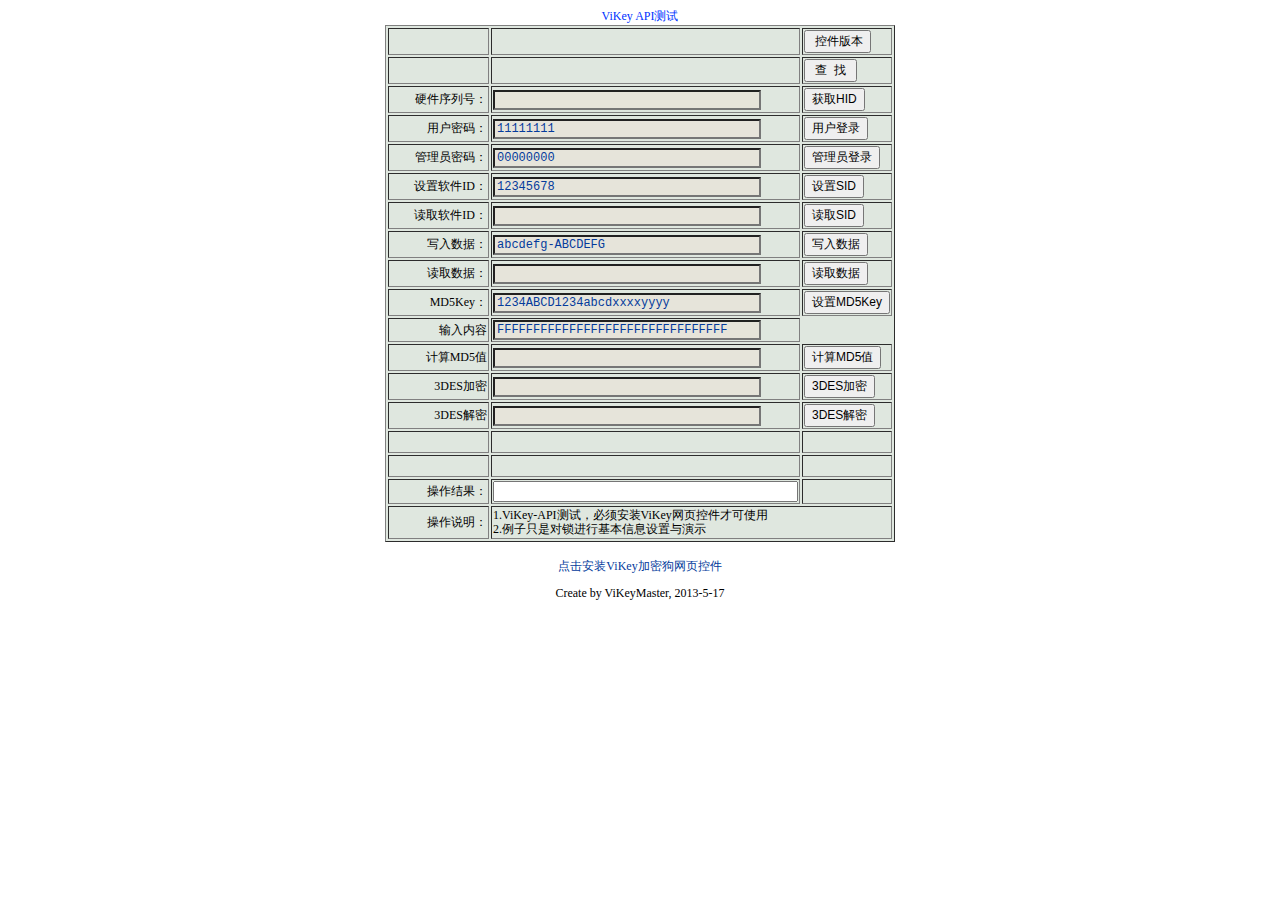
<file: encryption/4-[示例程序]/ActiveX/index.htm>
<html>
<head>
<meta http-equiv="Content-Type" content="text/html; charset=gb2312">
<title>ViKey--API����</title>
<link href="ViKeyTest.css" rel="stylesheet" type="text/css">
<embed id="ViKeyInterface"  type="application/npViKeyInterface-plugin" style="height: 0;width: 0; "> </embed>
<script language="JavaScript">
<!-- 
var ViKeyInterface;

function LoadViKeyInterface() 
{
	var ViKeyCount;
	try
	{
		 //����ViKey���ܹ��ؼ�
		if (document.implementation && document.implementation.createDocument && typeof XSLTProcessor != 'undefined') 
		{ 
			// chrome, firefox etc
			//alert("Google");
			ViKeyInterface= document.getElementById('ViKeyInterface');
		}
		else
		{
			//alert("IE");
			ViKeyInterface=new ActiveXObject("ViKeyActiveX.ViKeyInterface.1");
		}

		var ViKeyCount;
		ViKeyCount = ViKeyInterface.IVikeyFind();
	 }
			
	 catch(e)  
	 {  
		alert("û�а�װViKey���ܹ���ҳ�ؼ�, �밲װViKey���ܹ���ҳ�ؼ�");
		return false;
	 }  

	return true;
}

window.onload = function() 
{
	LoadViKeyInterface();
}

function GetVersion()    //���Ҽ�����
{   
	var FM = window.document.ViKeyForm;
	var Version;

	Version = ViKeyInterface.IGetVersion();
	if(ViKeyInterface.IViKeyGetError() ==0)	
	{
		FM.edtResult.value="�汾��" + Version;
	}
	else
	{
		FM.edtResult.value="ʧ�� ERRORCODE��"+ ViKeyInterface.IViKeyGetError();
	}
}

function ViKeyFind()    //���Ҽ�����
{   
	var FM = window.document.ViKeyForm;
	var ViKeyCount;

	ViKeyCount = ViKeyInterface.IVikeyFind();
	if(ViKeyInterface.IViKeyGetError() ==0)	
	{
		FM.edtResult.value="���ҵ�ViKey������������" + ViKeyCount;
	}
	else
	{
		FM.edtResult.value="����ʧ�� ERRORCODE��"+ ViKeyInterface.IViKeyGetError();
	}
}

function ViKeyHID()   //��ȡӲ�����к�
{
	var FM = window.document.ViKeyForm;
	var ViKeyIndex;
	var ViKeyHID;

	ViKeyIndex = 0;
	ViKeyHID = ViKeyInterface.IVikeyGetHID(ViKeyIndex);
	
	if(ViKeyInterface.IViKeyGetError() == 0)	
	{
		FM.edtResult.value="��ȡӲ�����кųɹ�,Ӳ�� " + ViKeyHID;	
		FM.etdNTID.value = ViKeyHID;
	}
	else
	{
		FM.edtResult.value="��ȡӲ�����к�ʧ�� ERRORCODE��" + ViKeyInterface.IViKeyGetError()	
	}
}

function ViKeyUserLogon()   //���û�Ȩ�޵�¼
{
	var FM = window.document.ViKeyForm;
	var ViKeyIndex;
	ViKeyIndex = 0;

	ViKeyInterface.IVikeyUserLogin(ViKeyIndex, FM.UserPin2.value);
	
	if(ViKeyInterface.IViKeyGetError() ==0)	
	{
		FM.edtResult.value="�û���¼�ɹ�";	
	}
	else
	{
		FM.edtResult.value="�û���¼ʧ�� ERRORCODE��" + ViKeyInterface.IViKeyGetError();	
	}
}

function ViKeyAdminLogon()   //�Թ���ԱȨ�޵�¼
{
	var FM = window.document.ViKeyForm;
	var ViKeyIndex;
	ViKeyIndex = 0;

	ViKeyInterface.IVikeyAdminLogin(ViKeyIndex, FM.AdminPin2.value);
	
	if(ViKeyInterface.IViKeyGetError() ==0)	
	{
		FM.edtResult.value="����Ա��¼�ɹ�";	
	}
	else
	{
		FM.edtResult.value="�û���¼ʧ�� ERRORCODE��"+ ViKeyInterface.IViKeyGetError();	
	}
}

function ViKeySetSoftID()   //��������ID
{
	var FM = window.document.ViKeyForm;
	var ViKeyIndex;
	ViKeyIndex = 0;

	ViKeyInterface.IVikeySetSoftIDString(ViKeyIndex, FM.EditSetSoftID.value);
	
	if(ViKeyInterface.IViKeyGetError() ==0)	
	{
		FM.edtResult.value="��������ID�ɹ�: " + FM.EditSetSoftID.value;
	}
	else
	{
		FM.edtResult.value="��������IDʧ�� ERRORCODE��" + ViKeyInterface.Result;	
	}
}

function ViKeyGetSoftID()   //��ȡ����ID
{
	var FM = window.document.ViKeyForm;
	var ViKeyIndex;
	var ViKeySID;
	ViKeyIndex = 0;

	ViKeySID = ViKeyInterface.IVikeyGetSoftIDString(ViKeyIndex);

	FM.EditGetSoftID.value = ViKeySID;
	
	if(ViKeyInterface.IViKeyGetError() ==0)	
	{
		FM.edtResult.value="��ȡ����ID�ɹ�: " + 	FM.EditGetSoftID.value;
	}
	else
	{
		FM.edtResult.value="��ȡ����IDʧ�� ERRORCODE��" + ViKeyInterface.Result;	
	}
}

function ViKeyWriteData()   //д���ݵ�ViKey
{
	var FM = window.document.ViKeyForm;
	var ViKeyIndex;
	var Addr= 0;
	var Length = FM.EditWriteData.value.length*2;

	ViKeyIndex = 0;

	ViKeyInterface.IVikeyWriteData(ViKeyIndex, Addr, Length, FM.EditWriteData.value);

	if(ViKeyInterface.IViKeyGetError() ==0)	
	{
		FM.edtResult.value="д�����ݳɹ�: " + 	FM.EditWriteData.value;
	}
	else
	{
		FM.edtResult.value="д������ʧ�� ERRORCODE��"+ViKeyInterface.IViKeyGetError();	
	}
}

function ViKeyReadData()   //��ViKey�ж�ȡ����
{
	var FM = window.document.ViKeyForm;
	var ViKeyIndex;
	var Addr = 0;
	var Length = 32;
	var buffer="";
	ViKeyIndex = 0;

	buffer = ViKeyInterface.IVikeyReadData(ViKeyIndex, Addr, Length);

	if(ViKeyInterface.IViKeyGetError() ==0)	
	{
		FM.edtResult.value="��ȡ���ݳɹ�: " +  buffer;
		FM.EditReadData.value=buffer;
	}
	else
	{
		FM.edtResult.value="��ȡ����ʧ�� ERRORCODE��"+ ViKeyInterface.IViKeyGetError();	
	}
}

function ViKeySetMd5Key() //����MD5��Key
{
	var FM = window.document.ViKeyForm;
	var ViKeyIndex;
	ViKeyIndex = 0;
	
	ViKeyInterface.IVikeySetMD5Key(ViKeyIndex, FM.EditMD5Key.value);
	
	if(ViKeyInterface.IViKeyGetError() ==0)	
	{
		FM.edtResult.value="����MD5Key�ɹ�";
	}
	else
	{
		FM.edtResult.value="����MD5Keyʧ�� ERRORCODE��"+ ViKeyInterface.IViKeyGetError();	
	}
	
}

function VikeyHmacMD5()   //����MD5ֵ
{
	var FM = window.document.ViKeyForm;
	var ViKeyIndex;
	var Length = 32;
	var buffer="";
	ViKeyIndex = 0;

	buffer = ViKeyInterface.IVikeyHmacMD5(ViKeyIndex, Length, FM.edtMD5Text.value);

	if(ViKeyInterface.IViKeyGetError() ==0)	
	{
		FM.edtResult.value="HMAC-MD5����ɹ�";
		FM.edtMD5Result.value=buffer;
	}
	else
	{
		FM.edtResult.value="HMAC-����ʧ�� ERRORCODE��"+ ViKeyInterface.IViKeyGetError();	
	}
}
function Des3Encrypt()   //3Des����
{
	var FM = window.document.ViKeyForm;
	var ViKeyIndex;
	var buffer="";
	ViKeyIndex = 0;

	if( FM.edtDesEncrypt.value.length != 24)
	{	
		alert("���ܳ��ȱ���Ϊ24���ַ�");
	}
	else
	{
		buffer = ViKeyInterface.IVikey3DesEncrypt(ViKeyIndex, FM.edtDesEncrypt.value);

		if(ViKeyInterface.IViKeyGetError() ==0)	
		{
			FM.edtResult.value="3DES���ܳɹ�";
			FM.edtDesEncrypt.value=buffer;
		}
		else
		{
			FM.edtResult.value="3DES����ʧ�� ERRORCODE��"+ ViKeyInterface.IViKeyGetError();	
		}
	}
}

function Des3Decrypt()   //3Des����
{
	var FM = window.document.ViKeyForm;
	var ViKeyIndex;
	var buffer="";
	ViKeyIndex = 0;
	if( FM.edtDesDecrypt.value.length != 48)
	{	
		alert("���ܳ��ȱ���Ϊ48��16�����ַ�");
	}
	else
	{
		buffer = ViKeyInterface.IVikey3DesDecrypt(ViKeyIndex, FM.edtDesDecrypt.value);

		if(ViKeyInterface.IViKeyGetError() ==0)	
		{
			FM.edtResult.value="3DES���ܳɹ�";
			FM.edtDesDecrypt.value=buffer;
		}
		else
		{
			FM.edtResult.value="3DES����ʧ�� ERRORCODE��"+ ViKeyInterface.IViKeyGetError();	
		}
	}
}

</script>
</head>
<body>
<div align="center">
              <span class="blue01">ViKey API����</span>

</div>
            <form action="" name="ViKeyForm" id="ViKeyForm">
              <table width="510" border="1" align="center" bgcolor="#dfe7df">
     <tr>
      <td width="123">&nbsp;</td>
      <td>&nbsp;</td>
      <td><input name="btnGetVersion" type="button" class="ctbottom" id="btnGetVersion" value=" �ؼ��汾" onClick="GetVersion();"></td>
    </tr>
     <tr>
      <td width="123">&nbsp;</td>
      <td>&nbsp;</td>
      <td><input name="btnFind" type="button" class="ctbottom" id="btnFind" value=" ��  �� " onClick="ViKeyFind();"></td>
    </tr>
    <tr>
      <td><div align="right"><span class="ctbody3">Ӳ�����кţ�</span></div></td>
      <td><input name="etdNTID" type="text" class="cttextboxt" id="etdNTID" size="35" maxlength="32"></td>
      <td><input name="btnNTID" type="button" class="ctbottom" id="btnNTID" value="��ȡHID" onClick="ViKeyHID();"></td>
    </tr>
    <tr>
      <td><div align="right" class="ctbody3">�û����룺</div></td>
      <td><input name="UserPin2" type="text" class="cttextboxt" id="UserPin2" value="11111111" size="35" maxlength="32"></td>
      <td><input name="btnUserPin2" type="button" class="ctbottom" id="btnUserPin2" value="�û���¼" onClick="ViKeyUserLogon();"></td>
    </tr>
    <tr>
      <td><div align="right" class="ctbody3">����Ա���룺</div></td>
      <td><input name="AdminPin2" type="text" class="cttextboxt" id="AdminPin2" value="00000000" size="35" maxlength="32"></td>
      <td><input name="btnAdminPin2" type="button" class="ctbottom" id="btnAdminPin2" value="����Ա��¼" onClick="ViKeyAdminLogon();"></td>
    </tr>
	 <tr>
      <td><div align="right" class="ctbody3">��������ID��</div></td>
      <td><input name="EditSetSoftID" type="text" class="cttextboxt" id="EditSetSoftID" value="12345678" size="35" maxlength="32"></td>
      <td><input name="btnSetSID" type="button" class="ctbottom" id="btnSetSID" value="����SID" onClick="ViKeySetSoftID();"></td>
    </tr>
	 <tr>
      <td><div align="right" class="ctbody3">��ȡ����ID��</div></td>
      <td><input name="EditGetSoftID" type="text" class="cttextboxt" id="EditGetSoftID" value="" size="35" maxlength="32"></td>
      <td><input name="btnGetSID" type="button" class="ctbottom" id="btnGetSID" value="��ȡSID" onClick="ViKeyGetSoftID();"></td>
    </tr>
		 <tr>
      <td><div align="right" class="ctbody3">д�����ݣ�</div></td>
      <td><input name="EditWriteData" type="text" class="cttextboxt" id="EditWriteData" value="abcdefg-ABCDEFG" size="35" maxlength="32"></td>
      <td><input name="btnSetData" type="button" class="ctbottom" id="btnSetData" value="д������" onClick="ViKeyWriteData();"></td>
    </tr>
	 <tr>
      <td><div align="right" class="ctbody3">��ȡ���ݣ�</div></td>
      <td><input name="EditReadData" type="text" class="cttextboxt" id="EditReadData" value="" size="35" maxlength="32"></td>
      <td><input name="btnGetData" type="button" class="ctbottom" id="btnGetData" value="��ȡ����" onClick="ViKeyReadData();"></td>
    </tr>
    <tr>
      <td><div align="right" class="ctbody3">MD5Key��</div></td>
      <td><input name="EditMD5Key" type="text" class="cttextboxt" id="edtMD5Key" value="1234ABCD1234abcdxxxxyyyy" size="35" maxlength="32"></td>
      <td><input name="btnSetMD5Key" type="button" class="ctbottom" id="btnSetMD5Key" value="����MD5Key" onClick="ViKeySetMd5Key();"></td>
    </tr>
    <tr>
      <td><div align="right" class="ctbody3">��������</div></td>
      <td><input name="edtMD5Text" type="text" class="cttextboxt" id="edtMD5Text" value="FFFFFFFFFFFFFFFFFFFFFFFFFFFFFFFF" size="35" maxlength="32"></td>
    </tr>    
	<tr>
      <td><div align="right" class="ctbody3">����MD5ֵ</div></td>
      <td><input name="edtMD5Result" type="text" class="cttextboxt" id="edtMD5Result" value="" size="35" maxlength="32"></td>
      <td><input name="btnMD5Value" type="button" class="ctbottom" id="btnHmacMD5" value="����MD5ֵ" onClick="VikeyHmacMD5();"></td>
    </tr> 
	<tr>
      <td><div align="right" class="ctbody3">3DES����</div></td>
      <td><input name="edtDesEncrypt" type="text" class="cttextboxt" id="edtDesEncrypt" value="" size="35" maxlength="1024"></td>
      <td><input name="btnDesEncrypt" type="button" class="ctbottom" id="btnDesEncrypt" value="3DES����" onClick="Des3Encrypt();"></td>
    </tr> 
	<tr>
      <td><div align="right" class="ctbody3">3DES����</div></td>
      <td><input name="edtDesDecrypt" type="text" class="cttextboxt" id="edtDesDecrypt" value="" size="35" maxlength="1024"></td>
      <td><input name="btnDesDecrypt" type="button" class="ctbottom" id="btnDesDecrypt" value="3DES����" onClick="Des3Decrypt();"></td>
    </tr>
    <tr>
      <td height="18">&nbsp;</td>
      <td>&nbsp;</td>
      <td>&nbsp;</td>
    </tr>
    <tr>
      <td>&nbsp;</td>
      <td>&nbsp;</td>
      <td>&nbsp;</td>
    </tr>
    <tr>
      <td><div align="right" class="ctbody3">���������</div></td>
      <td><input name="edtResult" type="text" id="edtResult" size="35"></td>
      <td>&nbsp;</td>
    </tr>
	    <tr>
      <td height="18"><div align="right"><span class="ctbody3">����˵����</span></div></td>
      <td colspan="2" class="ctbody3"><p>1.ViKey-API���ԣ����밲װViKey��ҳ�ؼ��ſ�ʹ��<br>
        2.����ֻ�Ƕ������л�����Ϣ��������ʾ</p>        </td>
      </tr>

  </table>
</form>
            <table width="510" border="0" align="center" cellspacing="0">
              <tr>
                <td width="139"><div align="center"><span class="ctbody3"><span class="blue01 style1"><a href="ViKey��ҳ�ؼ�.exe">�����װViKey���ܹ���ҳ�ؼ�</a></span></span></div></td>
               
              </tr>
            </table>
            <p align="center" class="ctbody3">Create by ViKeyMaster, 2013-5-17</p>
<div align="center" class="ctbody3"></div>

</body>
</html>
</file>
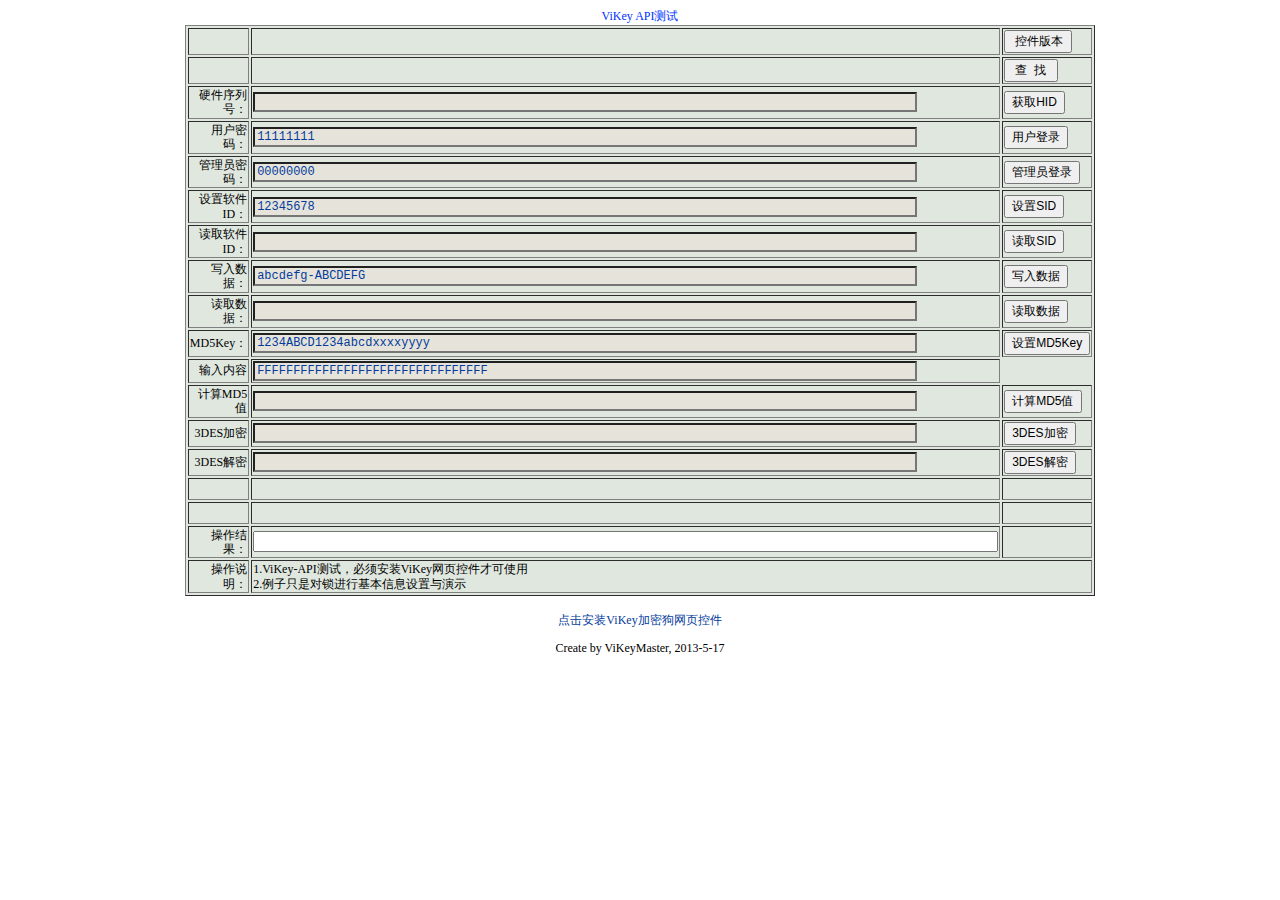
<file: encryption/4-[示例程序]/网页.支持谷歌浏览器/index.htm>
<html>
<head>
<meta http-equiv="Content-Type" content="text/html; charset=gb2312">
<title>ViKey--API����</title>
<link href="ViKeyTest.css" rel="stylesheet" type="text/css">
<script src="ViKeyInterface.js"></script>
<script language="JavaScript">
<!-- 
var ViKeyInterface;

window.onload = function() 
{
	var strSocketResult;
	ViKeyInterface=new ViKeySocketInterface(); //����UK��
	
	setTimeout( function(){ViKeyInterface.Initialize();}, 500);
	
	ViKeyInterface.ViKeySocket.onmessage = function(msg)
	{
		var FM = window.document.ViKeyForm;
		var ReceiveJsonData = JSON.parse(msg.data);
		
		if(ReceiveJsonData.FunctionType == "VikeyFind")
		{
			if(ReceiveJsonData.ErrorCode == 0)
			{
				FM.edtResult.value="���ҵ�ViKey������������" + ReceiveJsonData.Count;
			}
			else
			{
				FM.edtResult.value="����ʧ�� ERRORCODE��"+ ReceiveJsonData.ErrorCode;
			}
		}
		else if(ReceiveJsonData.FunctionType == "VikeyGetHID")
		{
			if(ReceiveJsonData.ErrorCode == 0)
			{
				FM.edtResult.value="��ȡӲ�����кųɹ�,Ӳ�� " + ReceiveJsonData.HID;	
				FM.etdNTID.value = ReceiveJsonData.HID;
			}
			else
			{
				FM.edtResult.value="��ȡӲ�����к�ʧ�� ERRORCODE��" + ReceiveJsonData.ErrorCode;	
			}			
		}
		else if(ReceiveJsonData.FunctionType == "VikeyGetType")
		{
			if(ReceiveJsonData.ErrorCode == 0)
			{
				//FM.edtResult.value="��ȡ���ܹ��ͺųɹ�, " + ReceiveJsonData.ViKeyType;	
			}
			else
			{
				//FM.edtResult.value="��ȡ���ܹ��ͺ�ʧ�� ERRORCODE��" + ReceiveJsonData.ErrorCode;	
			}			
		}
		else if(ReceiveJsonData.FunctionType == "VikeyGetLevel")
		{
			if(ReceiveJsonData.ErrorCode == 0)
			{
				//FM.edtResult.value="��ȡ���ܹ���ǰȨ�޳ɹ�, " + ReceiveJsonData.ViKeyLevel;				
			}
			else
			{
				//FM.edtResult.value="��ȡ���ܹ���ǰȨ��ʧ�� ERRORCODE��" + ReceiveJsonData.ErrorCode;	
			}			
		}
		else if(ReceiveJsonData.FunctionType == "VikeyGetPtroductName")
		{
			if(ReceiveJsonData.ErrorCode == 0)
			{
				//FM.edtResult.value="��ȡ���ܹ��豸���Ƴɹ�, " + ReceiveJsonData.PtroductName;				
			}
			else
			{
				//FM.edtResult.value="��ȡ���ܹ��豸����ʧ�� ERRORCODE��" + ReceiveJsonData.ErrorCode;	
			}			
		}
		else if(ReceiveJsonData.FunctionType == "VikeyUserLogin")
		{
			if(ReceiveJsonData.ErrorCode == 0)
			{
				FM.edtResult.value="�û���¼�ɹ�";					
			}
			else
			{
				FM.edtResult.value="�û�Ȩ�޵�½ʧ�� ERRORCODE��" + ReceiveJsonData.ErrorCode;	
			}			
		}
		else if(ReceiveJsonData.FunctionType == "VikeyAdminLogin")
		{
			if(ReceiveJsonData.ErrorCode == 0)
			{
				FM.edtResult.value="����ԱȨ�޵�½�ɹ�";
			}
			else
			{
				FM.edtResult.value="����ԱȨ�޵�½ʧ�� ERRORCODE��" + ReceiveJsonData.ErrorCode;	
			}			
		}
		else if(ReceiveJsonData.FunctionType == "VikeySetSoftIDString")
		{
			if(ReceiveJsonData.ErrorCode == 0)
			{
				FM.edtResult.value="��������ID�ɹ�: " + FM.EditSetSoftID.value;				
			}
			else
			{
				FM.edtResult.value="��������IDʧ�� ERRORCODE��" + ReceiveJsonData.ErrorCode;	
			}			
		}
		else if(ReceiveJsonData.FunctionType == "VikeyGetSoftIDString")
		{
			if(ReceiveJsonData.ErrorCode == 0)
			{
				FM.EditGetSoftID.value = ReceiveJsonData.SoftIDString;	
				FM.edtResult.value="��ȡ����ID�ɹ�: " + FM.EditGetSoftID.value;				
			}
			else
			{
				FM.edtResult.value="��ȡ����IDʧ�� ERRORCODE��" + ReceiveJsonData.ErrorCode;	
			}			
		}
		else if(ReceiveJsonData.FunctionType == "VikeyReadData")
		{
			if(ReceiveJsonData.ErrorCode == 0)
			{
				FM.EditReadData.value = ReceiveJsonData.Data;
				FM.edtResult.value="��ȡ���ݳɹ�: " +  FM.EditReadData.value;
			}
			else
			{
				FM.edtResult.value="�Ӽ��ܹ��ж�ȡ����ʧ�� ERRORCODE��" + ReceiveJsonData.ErrorCode;	
			}			
		}
		else if(ReceiveJsonData.FunctionType == "VikeyWriteData")
		{
			if(ReceiveJsonData.ErrorCode == 0)
			{
				FM.edtResult.value="д�����ݳɹ�: " + 	FM.EditWriteData.value;
			}
			else
			{
				FM.edtResult.value="����ܹ���д������ʧ�� ERRORCODE��" + ReceiveJsonData.ErrorCode;	
			}			
		}
		else if(ReceiveJsonData.FunctionType == "Vikey3DesSetKey")
		{
			if(ReceiveJsonData.ErrorCode == 0)
			{
				//FM.edtResult.value="����3DES�ӽ����㷨��Կ�ɹ�" ;	
			}
			else
			{
				//FM.edtResult.value="����3DES�ӽ����㷨��Կʧ�� ERRORCODE��" + ReceiveJsonData.ErrorCode;	
			}			
		}
		else if(ReceiveJsonData.FunctionType == "Vikey3DesEncrypt")
		{
			if(ReceiveJsonData.ErrorCode == 0)
			{
				FM.edtResult.value="3DES�����������ģ�"+ReceiveJsonData.Result;		
			}
			else
			{
				FM.edtResult.value="3DES����ʧ�� ERRORCODE��" + ReceiveJsonData.ErrorCode;	
			}			
		}
		else if(ReceiveJsonData.FunctionType == "Vikey3DesDecrypt")
		{
			if(ReceiveJsonData.ErrorCode == 0)
			{
				FM.edtResult.value="3DES�����������ģ�"+ReceiveJsonData.Result;		
			}
			else
			{
				FM.edtResult.value="3DES����ʧ�� ERRORCODE��" + ReceiveJsonData.ErrorCode;	
			}			
		}
		else if(ReceiveJsonData.FunctionType == "VikeyDesSetKey")
		{
			if(ReceiveJsonData.ErrorCode == 0)
			{
				//FM.edtResult.value="����DES�ӽ����㷨��Կ�ɹ�" ;	
			}
			else
			{
				//FM.edtResult.value="����DES�ӽ����㷨��Կʧ�� ERRORCODE��" + ReceiveJsonData.ErrorCode;	
			}			
		}
		else if(ReceiveJsonData.FunctionType == "VikeyDesEncrypt")
		{
			if(ReceiveJsonData.ErrorCode == 0)
			{
				//FM.edtResult.value="DES���ܳɹ�"  + ReceiveJsonData.Result;	
			}
			else
			{
				//FM.edtResult.value="DES����ʧ�� ERRORCODE��" + ReceiveJsonData.ErrorCode;	
			}			
		}
		else if(ReceiveJsonData.FunctionType == "VikeyDesDecrypt")
		{
			if(ReceiveJsonData.ErrorCode == 0)
			{
				//FM.edtResult.value="DES���ܳɹ�"  + ReceiveJsonData.Result;	
			}
			else
			{
				//FM.edtResult.value="3DES����ʧ�� ERRORCODE��" + ReceiveJsonData.ErrorCode;	
			}			
		}
		else if(ReceiveJsonData.FunctionType == "VikeySetAutoRunUrl")
		{
			if(ReceiveJsonData.ErrorCode == 0)
			{
				//FM.edtResult.value="�����Զ�����ַ�ɹ�";	
			}
			else
			{
				//FM.edtResult.value="�����Զ�����ַʧ�� ERRORCODE��" + ReceiveJsonData.ErrorCode;	
			}			
		}
		else if(ReceiveJsonData.FunctionType == "VikeyMD5")
		{
			if(ReceiveJsonData.ErrorCode == 0)
			{
				//FM.edtResult.value="����MD5��ϣ���ݳɹ�"  + ReceiveJsonData.Result;	
			}
			else
			{
				//FM.edtResult.value="����MD5��ϣ����ʧ�� ERRORCODE��" + ReceiveJsonData.ErrorCode;	
			}			
		}
		else if(ReceiveJsonData.FunctionType == "VikeySetMD5Key")
		{
			if(ReceiveJsonData.ErrorCode == 0)
			{
				FM.edtResult.value="����HMAC_MD5�㷨Key�ɹ�";	
			}
			else
			{
				FM.edtResult.value="����HMAC_MD5�㷨Keyʧ�� ERRORCODE��" + ReceiveJsonData.ErrorCode;	
			}			
		}
		else if(ReceiveJsonData.FunctionType == "VikeyHmacMD5")
		{
			if(ReceiveJsonData.ErrorCode == 0)
			{
				FM.edtResult.value="HMAC-MD5����ɹ�:"+ReceiveJsonData.Result;
				FM.edtMD5Result.value = ReceiveJsonData.Result;
			}
			else
			{
				FM.edtResult.value="����HMAC_MD5��ϣ����ʧ�� ERRORCODE��" + ReceiveJsonData.ErrorCode;	
			}			
		}
		else if(ReceiveJsonData.FunctionType == "VikeySHA1")
		{
			if(ReceiveJsonData.ErrorCode == 0)
			{
				//FM.edtResult.value="����SHA1��ϣ���ݳɹ�"  + ReceiveJsonData.Result;	
			}
			else
			{
				//FM.edtResult.value="����SHA1��ϣ����ʧ�� ERRORCODE��" + ReceiveJsonData.ErrorCode;	
			}			
		}
		else if(ReceiveJsonData.FunctionType == "VikeySetSHA1Key")
		{
			if(ReceiveJsonData.ErrorCode == 0)
			{
				//FM.edtResult.value="����HMAC_SHA1�㷨Key�ɹ�";	
			}
			else
			{
				//FM.edtResult.value="����HMAC_SHA1�㷨Keyʧ�� ERRORCODE��" + ReceiveJsonData.ErrorCode;	
			}			
		}
		else if(ReceiveJsonData.FunctionType == "VikeyHmacSHA1")
		{
			if(ReceiveJsonData.ErrorCode == 0)
			{
				//FM.edtResult.value="����HMAC_SHA1��ϣ���ݳɹ�"  + ReceiveJsonData.Result;	
			}
			else
			{
				//FM.edtResult.value="����HMAC_SHA1��ϣ����ʧ�� ERRORCODE��" + ReceiveJsonData.ErrorCode;	
			}			
		}
				
			
	};
}

function GetVersion()    //���Ҽ�����
{   
	var FM = window.document.ViKeyForm;
	var Version;

	Version = ViKeyInterface.IGetVersion();
	if(ViKeyInterface.IViKeyGetError() ==0)	
	{
		FM.edtResult.value="�汾��" + Version;
	}
	else
	{
		FM.edtResult.value="ʧ�� ERRORCODE��"+ ViKeyInterface.IViKeyGetError();
	}
}

function ViKeyFind()    //���Ҽ�����
{   
	ViKeyInterface.FindViKey();
}

function ViKeyHID()   //��ȡӲ�����к�
{
	var ViKeyIndex = 0;
	ViKeyInterface.VikeyGetHID(ViKeyIndex);
}

function ViKeyUserLogon()   //���û�Ȩ�޵�¼
{
	var FM = window.document.ViKeyForm;
	var ViKeyIndex = 0;	
	ViKeyInterface.VikeyUserLogin(ViKeyIndex, FM.UserPin2.value);
}

function ViKeyAdminLogon()   //�Թ���ԱȨ�޵�¼
{
	var FM = window.document.ViKeyForm;
	var ViKeyIndex = 0;	
	ViKeyInterface.VikeyAdminLogin(ViKeyIndex, FM.AdminPin2.value);
}

function ViKeySetSoftID()   //��������ID
{
	var FM = window.document.ViKeyForm;
	var ViKeyIndex = 0;	
	ViKeyInterface.VikeySetSoftIDString(ViKeyIndex, FM.EditSetSoftID.value);
}

function ViKeyGetSoftID()   //��ȡ����ID
{
	var ViKeyIndex = 0;	
	ViKeyInterface.VikeyGetSoftIDString(ViKeyIndex);
}

function ViKeyWriteData()   //д���ݵ�ViKey
{
	var FM = window.document.ViKeyForm;
	var ViKeyIndex = 0;	
	var Addr = 0;
	var Length = 32;
	ViKeyInterface.VikeyWriteData(ViKeyIndex, Addr, Length, FM.EditWriteData.value);
}

function ViKeyReadData()   //��ViKey�ж�ȡ����
{
	var FM = window.document.ViKeyForm;
	var ViKeyIndex = 0;	
	var Addr = 0;
	var Length = 32;
	
	ViKeyInterface.VikeyReadData(ViKeyIndex, Addr, Length);
}

function ViKeySetMd5Key() //����MD5��Key
{
	var FM = window.document.ViKeyForm;
	var ViKeyIndex = 0;	
	
	ViKeyInterface.VikeySetMD5Key(ViKeyIndex, FM.EditMD5Key.value);	
}

function VikeyHmacMD5()   //����MD5ֵ
{
	var FM = window.document.ViKeyForm;
	var ViKeyIndex = 0;	
	var Length = 32;
	
	ViKeyInterface.VikeyHmacMD5(ViKeyIndex, Length, FM.edtMD5Text.value);

	if(ViKeyInterface.IViKeyGetError() ==0)	
	{
		FM.edtResult.value="HMAC-MD5����ɹ�";
		FM.edtMD5Result.value=buffer;
	}
	else
	{
		FM.edtResult.value="HMAC-����ʧ�� ERRORCODE��"+ ViKeyInterface.IViKeyGetError();	
	}
}
function Des3Encrypt()   //3Des����
{
	var FM = window.document.ViKeyForm;
	var ViKeyIndex = 0;
	
	if(FM.edtDesEncrypt.value.length != 24)
	{	
		alert("���ܳ��ȱ���Ϊ24���ַ�");
	}
	else
	{
		ViKeyInterface.Vikey3DesEncrypt(ViKeyIndex, 24, FM.edtDesEncrypt.value);
	}
}

function Des3Decrypt()   //3Des����
{
	var FM = window.document.ViKeyForm;
	var ViKeyIndex = 0;
	if( FM.edtDesDecrypt.value.length != 48)
	{	
		alert("���ܳ��ȱ���Ϊ48��16�����ַ�");
	}
	else
	{
		ViKeyInterface.Vikey3DesDecrypt(ViKeyIndex, 48, FM.edtDesDecrypt.value);
	}
}

</script>
</head>
<body>
<div align="center">
              <span class="blue01">ViKey API����</span>

</div>
     <form action="" name="ViKeyForm" id="ViKeyForm">
     <table width="850" border="1" align="center" bgcolor="#dfe7df">
     <tr>
      <td width="123">&nbsp;</td>
      <td>&nbsp;</td>
      <td><input name="btnGetVersion" type="button" class="ctbottom" id="btnGetVersion" value=" �ؼ��汾" onClick="GetVersion();"></td>
    </tr>
     <tr>
      <td width="123">&nbsp;</td>
      <td>&nbsp;</td>
      <td><input name="btnFind" type="button" class="ctbottom" id="btnFind" value=" ��  �� " onClick="ViKeyFind();"></td>
    </tr>
    <tr>
      <td><div align="right"><span class="ctbody3">Ӳ�����кţ�</span></div></td>
      <td><input name="etdNTID" type="text" class="cttextboxt" id="etdNTID" size="90" maxlength="32"></td>
      <td><input name="btnNTID" type="button" class="ctbottom" id="btnNTID" value="��ȡHID" onClick="ViKeyHID();"></td>
    </tr>
    <tr>
      <td><div align="right" class="ctbody3">�û����룺</div></td>
      <td><input name="UserPin2" type="text" class="cttextboxt" id="UserPin2" value="11111111" size="90" maxlength="32"></td>
      <td><input name="btnUserPin2" type="button" class="ctbottom" id="btnUserPin2" value="�û���¼" onClick="ViKeyUserLogon();"></td>
    </tr>
    <tr>
      <td><div align="right" class="ctbody3">����Ա���룺</div></td>
      <td><input name="AdminPin2" type="text" class="cttextboxt" id="AdminPin2" value="00000000" size="90" maxlength="32"></td>
      <td><input name="btnAdminPin2" type="button" class="ctbottom" id="btnAdminPin2" value="����Ա��¼" onClick="ViKeyAdminLogon();"></td>
    </tr>
	 <tr>
      <td><div align="right" class="ctbody3">��������ID��</div></td>
      <td><input name="EditSetSoftID" type="text" class="cttextboxt" id="EditSetSoftID" value="12345678" size="90" maxlength="32"></td>
      <td><input name="btnSetSID" type="button" class="ctbottom" id="btnSetSID" value="����SID" onClick="ViKeySetSoftID();"></td>
    </tr>
	 <tr>
      <td><div align="right" class="ctbody3">��ȡ����ID��</div></td>
      <td><input name="EditGetSoftID" type="text" class="cttextboxt" id="EditGetSoftID" value="" size="90" maxlength="32"></td>
      <td><input name="btnGetSID" type="button" class="ctbottom" id="btnGetSID" value="��ȡSID" onClick="ViKeyGetSoftID();"></td>
    </tr>
		 <tr>
      <td><div align="right" class="ctbody3">д�����ݣ�</div></td>
      <td><input name="EditWriteData" type="text" class="cttextboxt" id="EditWriteData" value="abcdefg-ABCDEFG" size="90" maxlength="32"></td>
      <td><input name="btnSetData" type="button" class="ctbottom" id="btnSetData" value="д������" onClick="ViKeyWriteData();"></td>
    </tr>
	 <tr>
      <td><div align="right" class="ctbody3">��ȡ���ݣ�</div></td>
      <td><input name="EditReadData" type="text" class="cttextboxt" id="EditReadData" value="" size="90" maxlength="32"></td>
      <td><input name="btnGetData" type="button" class="ctbottom" id="btnGetData" value="��ȡ����" onClick="ViKeyReadData();"></td>
    </tr>
    <tr>
      <td><div align="right" class="ctbody3">MD5Key��</div></td>
      <td><input name="EditMD5Key" type="text" class="cttextboxt" id="edtMD5Key" value="1234ABCD1234abcdxxxxyyyy" size="90" maxlength="32"></td>
      <td><input name="btnSetMD5Key" type="button" class="ctbottom" id="btnSetMD5Key" value="����MD5Key" onClick="ViKeySetMd5Key();"></td>
    </tr>
    <tr>
      <td><div align="right" class="ctbody3">��������</div></td>
      <td><input name="edtMD5Text" type="text" class="cttextboxt" id="edtMD5Text" value="FFFFFFFFFFFFFFFFFFFFFFFFFFFFFFFF" size="90" maxlength="32"></td>
    </tr>    
	<tr>
      <td><div align="right" class="ctbody3">����MD5ֵ</div></td>
      <td><input name="edtMD5Result" type="text" class="cttextboxt" id="edtMD5Result" value="" size="90" maxlength="32"></td>
      <td><input name="btnMD5Value" type="button" class="ctbottom" id="btnHmacMD5" value="����MD5ֵ" onClick="VikeyHmacMD5();"></td>
    </tr> 
	<tr>
      <td><div align="right" class="ctbody3">3DES����</div></td>
      <td><input name="edtDesEncrypt" type="text" class="cttextboxt" id="edtDesEncrypt" value="" size="90" maxlength="1024"></td>
      <td><input name="btnDesEncrypt" type="button" class="ctbottom" id="btnDesEncrypt" value="3DES����" onClick="Des3Encrypt();"></td>
    </tr> 
	<tr>
      <td><div align="right" class="ctbody3">3DES����</div></td>
      <td><input name="edtDesDecrypt" type="text" class="cttextboxt" id="edtDesDecrypt" value="" size="90" maxlength="1024"></td>
      <td><input name="btnDesDecrypt" type="button" class="ctbottom" id="btnDesDecrypt" value="3DES����" onClick="Des3Decrypt();"></td>
    </tr>
    <tr>
      <td height="18">&nbsp;</td>
      <td>&nbsp;</td>
      <td>&nbsp;</td>
    </tr>
    <tr>
      <td>&nbsp;</td>
      <td>&nbsp;</td>
      <td>&nbsp;</td>
    </tr>
    <tr>
      <td><div align="right" class="ctbody3">���������</div></td>
      <td><input name="edtResult" type="text" id="edtResult" size="90"></td>
      <td>&nbsp;</td>
    </tr>
	    <tr>
      <td height="18"><div align="right"><span class="ctbody3">����˵����</span></div></td>
      <td colspan="2" class="ctbody3"><p>1.ViKey-API���ԣ����밲װViKey��ҳ�ؼ��ſ�ʹ��<br>
        2.����ֻ�Ƕ������л�����Ϣ��������ʾ</p>        </td>
      </tr>

  </table>
</form>
            <table width="510" border="0" align="center" cellspacing="0">
              <tr>
                <td width="139"><div align="center"><span class="ctbody3"><span class="blue01 style1"><a href="ViKey��ҳ�ؼ�.exe">�����װViKey���ܹ���ҳ�ؼ�</a></span></span></div></td>
               
              </tr>
            </table>
            <p align="center" class="ctbody3">Create by ViKeyMaster, 2013-5-17</p>
<div align="center" class="ctbody3"></div>

</body>
</html>
</file>
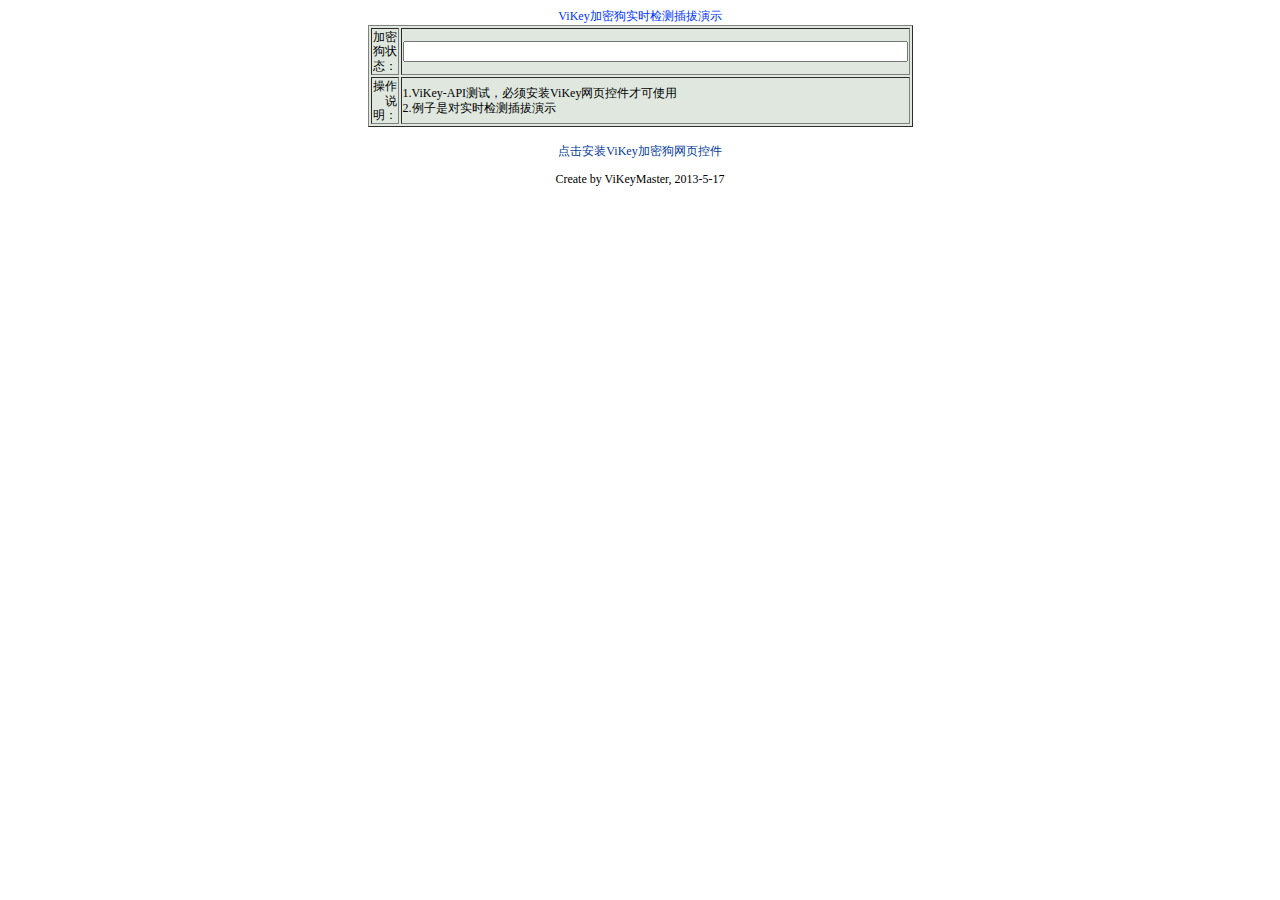
<file: encryption/4-[示例程序]/ActiveX/实时检测插拔-没有加密狗自动关闭网页.htm>
<html>
<head>
<meta http-equiv="Content-Type" content="text/html; charset=gb2312">
<title>ʵʱ�����ܹ����</title>
<link href="ViKeyTest.css" rel="stylesheet" type="text/css">
<embed id="ViKeyInterface"  type="application/npViKeyInterface-plugin" style="height: 0;width: 0; "> </embed>
<script language="JavaScript">
<!-- 
var ViKeyInterface;

//ѭ������
function CheckHasVikey() 
{
	var ViKeyCount;
	var ViKeyIndex;
	var ViKeyHID;
	var FM = window.document.ViKeyForm;

	ViKeyIndex = 0;
	
	ViKeyCount = ViKeyInterface.IVikeyFind();
	if(ViKeyInterface.IViKeyGetError() ==0)	
	{
		if(ViKeyCount == 1)
		{
			ViKeyHID = ViKeyInterface.IVikeyGetHID(ViKeyIndex);
			FM.edtResult.value = "ϵͳ�в�����ܹ���Ӳ��IDΪ:" + ViKeyHID;
		}
		else
		{	
			FM.edtResult.value = "ϵͳ�м�⵽"+ViKeyCount+"�����ܹ���";
		}
		
	}
	else
	{
		alert("ϵͳ��û�м��ܹ�����ܹ��Ѿ��γ�������ҳ�����ر�");
		window.close(); 
	}
	setTimeout("CheckHasVikey();", 1000)
}

function LoadViKeyInterface() 
{
	var ViKeyCount;
	try
	{
		 //����ViKey���ܹ��ؼ�
		if (document.implementation && document.implementation.createDocument && typeof XSLTProcessor != 'undefined') 
		{ 
			// chrome, firefox etc
			//alert("Google");
			ViKeyInterface= document.getElementById('ViKeyInterface');
		}
		else
		{
			//alert("IE");
			ViKeyInterface=new ActiveXObject("ViKeyActiveX.ViKeyInterface.1");
		}

		var ViKeyCount;
		ViKeyCount = ViKeyInterface.IVikeyFind();
	 }
			
	 catch(e)  
	 {  
		alert("û�а�װViKey���ܹ���ҳ�ؼ�, �밲װViKey���ܹ���ҳ�ؼ�");
		return false;
	 }  

	return true;
}

window.onload = function() 
{
	LoadViKeyInterface();
	CheckHasVikey() 
}

</script>
</head>
<body>
<div align="center">
              <span class="blue01">ViKey���ܹ�ʵʱ�������ʾ</span>

</div>
            <form action="" name="ViKeyForm" id="ViKeyForm">
              <table width="510" border="1" align="center" bgcolor="#dfe7df">
    
    <tr>
      <td><div align="right" class="ctbody3">���ܹ�״̬��</div></td>
      <td><input name="edtResult" type="text" id="edtResult" size="60" ></td>
    </tr>
	    <tr>
      <td height="18"><div align="right"><span class="ctbody3">����˵����</span></div></td>
      <td colspan="2" class="ctbody3"><p>1.ViKey-API���ԣ����밲װViKey��ҳ�ؼ��ſ�ʹ��<br>
        2.�����Ƕ�ʵʱ�������ʾ</p>        </td>
      </tr>

  </table>
</form>
            <table width="510" border="0" align="center" cellspacing="0">
              <tr>
                <td width="139"><div align="center"><span class="ctbody3"><span class="blue01 style1"><a href="ViKey��ҳ�ؼ�.exe">�����װViKey���ܹ���ҳ�ؼ�</a></span></span></div></td>
               
              </tr>
            </table>
            <p align="center" class="ctbody3">Create by ViKeyMaster, 2013-5-17</p>
<div align="center" class="ctbody3"></div>

</body>
</html>
</file>
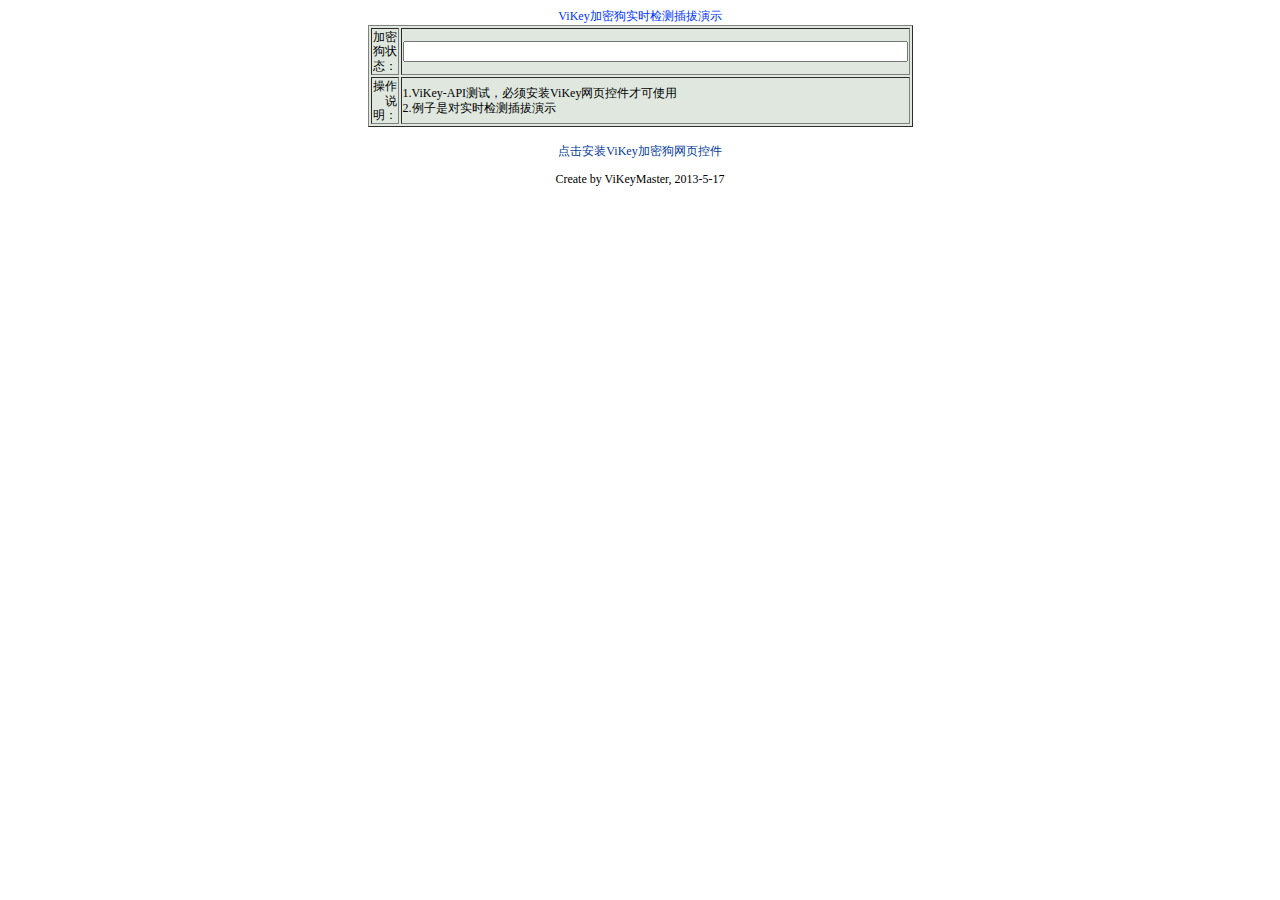
<file: encryption/4-[示例程序]/ActiveX/实时检测插拔.htm>
<html>
<head>
<meta http-equiv="Content-Type" content="text/html; charset=gb2312">
<title>ʵʱ�����ܹ����</title>
<link href="ViKeyTest.css" rel="stylesheet" type="text/css">
<embed id="ViKeyInterface"  type="application/npViKeyInterface-plugin" style="height: 0;width: 0; "> </embed>
<script language="JavaScript">
<!-- 
var ViKeyInterface;

//ѭ������
function CheckHasVikey() 
{
	var ViKeyCount;
	var ViKeyIndex;
	var ViKeyHID;
	var FM = window.document.ViKeyForm;

	ViKeyIndex = 0;
	
	ViKeyCount = ViKeyInterface.IVikeyFind();
	if(ViKeyInterface.IViKeyGetError() ==0)	
	{
		if(ViKeyCount == 1)
		{
			ViKeyHID = ViKeyInterface.IVikeyGetHID(ViKeyIndex);
			FM.edtResult.value = "ϵͳ�в�����ܹ���Ӳ��IDΪ:" + ViKeyHID;
		}
		else
		{	
			FM.edtResult.value = "ϵͳ�м�⵽"+ViKeyCount+"�����ܹ���";
		}
		
	}
	else
	{
		FM.edtResult.value = "ϵͳ��û�м��ܹ�";
	}
	setTimeout("CheckHasVikey();", 1000)
}

function LoadViKeyInterface() 
{
	var ViKeyCount;
	try
	{
		 //����ViKey���ܹ��ؼ�
		if (document.implementation && document.implementation.createDocument && typeof XSLTProcessor != 'undefined') 
		{ 
			// chrome, firefox etc
			//alert("Google");
			ViKeyInterface= document.getElementById('ViKeyInterface');
		}
		else
		{
			//alert("IE");
			ViKeyInterface=new ActiveXObject("ViKeyActiveX.ViKeyInterface.1");
		}

		var ViKeyCount;
		ViKeyCount = ViKeyInterface.IVikeyFind();
	 }
			
	 catch(e)  
	 {  
		alert("û�а�װViKey���ܹ���ҳ�ؼ�, �밲װViKey���ܹ���ҳ�ؼ�");
		return false;
	 }  

	return true;
}

window.onload = function() 
{
	LoadViKeyInterface();
	CheckHasVikey() 
}

</script>
</head>
<body>
<div align="center">
              <span class="blue01">ViKey���ܹ�ʵʱ�������ʾ</span>

</div>
            <form action="" name="ViKeyForm" id="ViKeyForm">
              <table width="510" border="1" align="center" bgcolor="#dfe7df">
    
    <tr>
      <td><div align="right" class="ctbody3">���ܹ�״̬��</div></td>
      <td><input name="edtResult" type="text" id="edtResult" size="60" ></td>
    </tr>
	    <tr>
      <td height="18"><div align="right"><span class="ctbody3">����˵����</span></div></td>
      <td colspan="2" class="ctbody3"><p>1.ViKey-API���ԣ����밲װViKey��ҳ�ؼ��ſ�ʹ��<br>
        2.�����Ƕ�ʵʱ�������ʾ</p>        </td>
      </tr>

  </table>
</form>
            <table width="510" border="0" align="center" cellspacing="0">
              <tr>
                <td width="139"><div align="center"><span class="ctbody3"><span class="blue01 style1"><a href="ViKey��ҳ�ؼ�.exe">�����װViKey���ܹ���ҳ�ؼ�</a></span></span></div></td>
               
              </tr>
            </table>
            <p align="center" class="ctbody3">Create by ViKeyMaster, 2013-5-17</p>
<div align="center" class="ctbody3"></div>

</body>
</html>
</file>
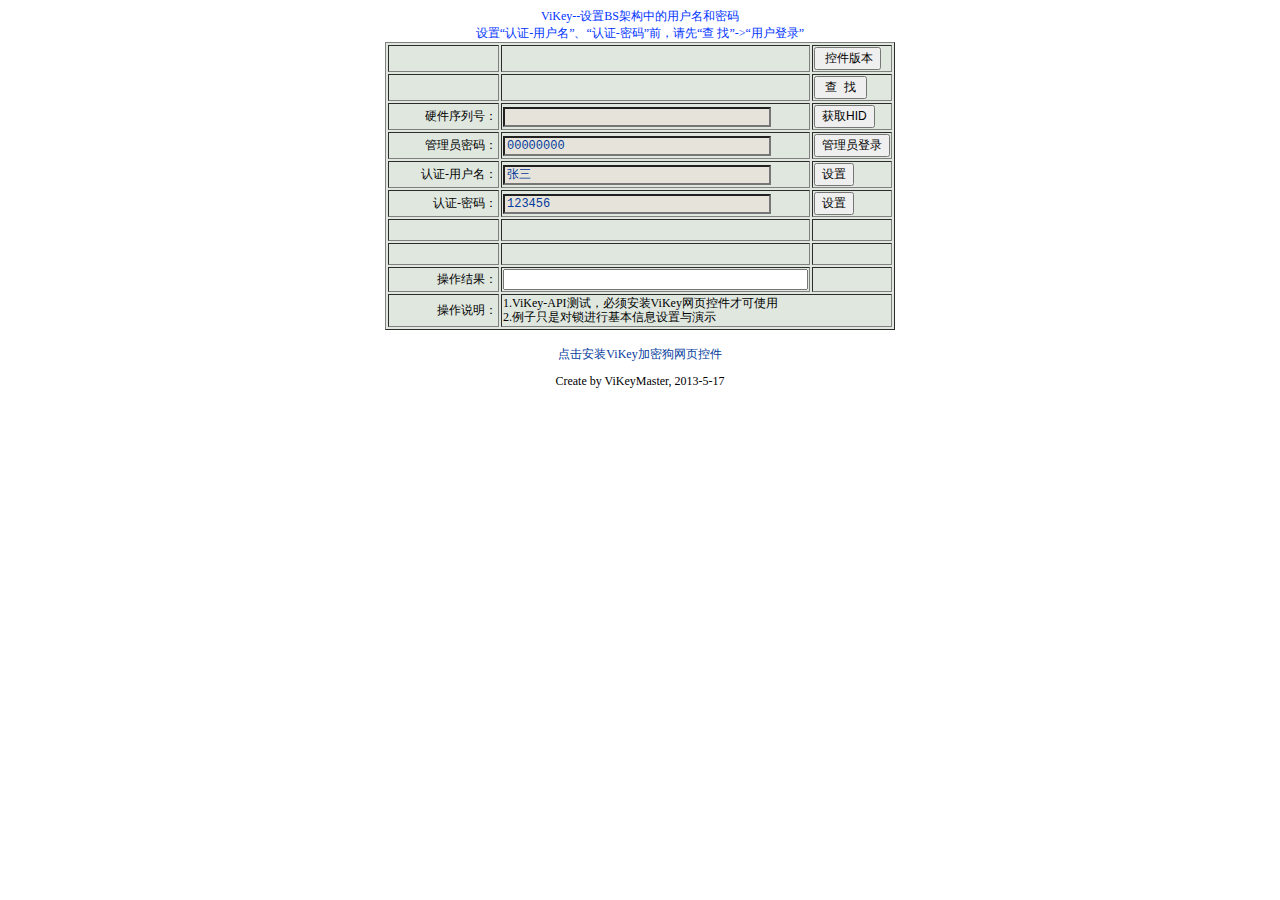
<file: encryption/4-[示例程序]/ActiveX/设置BS架构中用到的用户名和密码.htm>
<html>
<head>
<meta http-equiv="Content-Type" content="text/html; charset=gb2312">
<title>ViKey--����BS�ܹ��е��û���������</title>
<link href="ViKeyTest.css" rel="stylesheet" type="text/css">
<embed id="ViKeyInterface"  type="application/npViKeyInterface-plugin" style="height: 0;width: 0; "> </embed>
<script language="JavaScript">
<!-- 
var ViKeyInterface;

function LoadViKeyInterface() 
{
	var ViKeyCount;
	try
	{
		 //����ViKey���ܹ��ؼ�
		if (document.implementation && document.implementation.createDocument && typeof XSLTProcessor != 'undefined') 
		{ 
			// chrome, firefox etc
			//alert("Google");
			ViKeyInterface= document.getElementById('ViKeyInterface');
		}
		else
		{
			//alert("IE");
			ViKeyInterface=new ActiveXObject("ViKeyActiveX.ViKeyInterface.1");
		}

		var ViKeyCount;
		ViKeyCount = ViKeyInterface.IVikeyFind();
	 }
			
	 catch(e)  
	 {  
		alert("û�а�װViKey���ܹ���ҳ�ؼ�, �밲װViKey���ܹ���ҳ�ؼ�");
		return false;
	 }  

	return true;
}

window.onload = function() 
{
	LoadViKeyInterface();
}

function GetVersion()    //���Ҽ�����
{   
	var FM = window.document.ViKeyForm;
	var Version;

	Version = ViKeyInterface.IGetVersion();
	if(ViKeyInterface.IViKeyGetError() ==0)	
	{
		FM.edtResult.value="�汾��" + Version;
	}
	else
	{
		FM.edtResult.value="ʧ�� ERRORCODE��"+ ViKeyInterface.IViKeyGetError();
	}
}

function ViKeyFind()    //���Ҽ�����
{   
	var FM = window.document.ViKeyForm;
	var ViKeyCount;

	ViKeyCount = ViKeyInterface.IVikeyFind();
	if(ViKeyInterface.IViKeyGetError() ==0)	
	{
		FM.edtResult.value="���ҵ�ViKey������������" + ViKeyCount;
	}
	else
	{
		FM.edtResult.value="����ʧ�� ERRORCODE��"+ ViKeyInterface.IViKeyGetError();
	}
}

function ViKeyHID()   //��ȡӲ�����к�
{
	var FM = window.document.ViKeyForm;
	var ViKeyIndex;
	var ViKeyHID;

	ViKeyIndex = 0;
	ViKeyHID = ViKeyInterface.IVikeyGetHID(ViKeyIndex);
	
	if(ViKeyInterface.IViKeyGetError() == 0)	
	{
		//FM.edtResult.value="��ȡӲ�����кųɹ�,Ӳ�� " + ViKeyHID;	
		FM.edtResult.value = ViKeyHID;
	}
	else
	{
		FM.edtResult.value="��ȡӲ�����к�ʧ�� ERRORCODE��" + ViKeyInterface.IViKeyGetError()	
	}
}

function ViKeyAdminLogon()   //���û�Ȩ�޵�¼
{
	var FM = window.document.ViKeyForm;
	var ViKeyIndex;
	ViKeyIndex = 0;

	ViKeyInterface.IVikeyAdminLogin(ViKeyIndex, FM.AdminPin.value);
	
	if(ViKeyInterface.IViKeyGetError() ==0)	
	{
		FM.edtResult.value="����Ա��¼�ɹ�";	
	}
	else
	{
		FM.edtResult.value="����Ա��¼ʧ�� ERRORCODE��" + ViKeyInterface.IViKeyGetError();	
	}
}



function SetUserName()   //д���û��������ܹ�
{
	var FM = window.document.ViKeyForm;
	var ViKeyIndex;
	var Addr= 0;
	var Length = 16;

	ViKeyIndex = 0;

	ViKeyInterface.IVikeyWriteData(ViKeyIndex, Addr, Length, FM.EditUserName.value);

	if(ViKeyInterface.IViKeyGetError() ==0)	
	{
		FM.edtResult.value="������֤-�û����ɹ�: " + 	FM.EditUserName.value;
	}
	else
	{
		FM.edtResult.value="������֤-�û���ʧ�� ERRORCODE��"+ViKeyInterface.IViKeyGetError();	
	}
}

function SetPassWord()   //д���û��������ܹ�
{
	var FM = window.document.ViKeyForm;
	var ViKeyIndex;
	var Addr= 32;
	var Length = 16;

	ViKeyIndex = 0;

	ViKeyInterface.IVikeyWriteData(ViKeyIndex, Addr, Length, FM.EditPawwWord.value);

	if(ViKeyInterface.IViKeyGetError() ==0)	
	{
		FM.edtResult.value="������֤-����ɹ�: " + 	FM.EditPawwWord.value;
	}
	else
	{
		FM.edtResult.value="������֤-����ʧ�� ERRORCODE��"+ViKeyInterface.IViKeyGetError();	
	}
}

</script>
</head>
<body>
<div align="center">
              <span class="blue01">ViKey--����BS�ܹ��е��û���������</span>
</div>
<div align="center">
              <span class="blue01">���á���֤-�û�����������֤-���롱ǰ�����ȡ���  �ҡ�->���û���¼��</span>
</div>
            <form action="" name="ViKeyForm" id="ViKeyForm">
              <table width="510" border="1" align="center" bgcolor="#dfe7df">
     <tr>
      <td width="123">&nbsp;</td>
      <td>&nbsp;</td>
      <td><input name="btnGetVersion" type="button" class="ctbottom" id="btnGetVersion" value=" �ؼ��汾" onClick="GetVersion();"></td>
    </tr>
     <tr>
      <td width="123">&nbsp;</td>
      <td>&nbsp;</td>
      <td><input name="btnFind" type="button" class="ctbottom" id="btnFind" value=" ��  �� " onClick="ViKeyFind();"></td>
    </tr>
    <tr>
      <td><div align="right"><span class="ctbody3">Ӳ�����кţ�</span></div></td>
      <td><input name="etdNTID" type="text" class="cttextboxt" id="etdNTID" size="35" maxlength="32"></td>
      <td><input name="btnNTID" type="button" class="ctbottom" id="btnNTID" value="��ȡHID" onClick="ViKeyHID();"></td>
    </tr>
    <tr>
      <td><div align="right" class="ctbody3">����Ա���룺</div></td>
      <td><input name="AdminPin" type="text" class="cttextboxt" id="AdminPin" value="00000000" size="35" maxlength="32"></td>
      <td><input name="btnUserPin2" type="button" class="ctbottom" id="btnAdminPin" value="����Ա��¼" onClick="ViKeyAdminLogon();"></td>
    </tr>
	
	 <tr>
      <td><div align="right" class="ctbody3">��֤-�û�����</div></td>
      <td><input name="EditSetSoftID" type="text" class="cttextboxt" id="EditUserName" value="����" size="35" maxlength="32"></td>
      <td><input name="btnSetSID" type="button" class="ctbottom" value="����" onClick="SetUserName();"></td>
    </tr>
	 <tr>
      <td><div align="right" class="ctbody3">��֤-���룺</div></td>
      <td><input name="EditGetSoftID" type="text" class="cttextboxt" id="EditPawwWord" value="123456" size="35" maxlength="32"></td>
      <td><input name="btnGetSID" type="button" class="ctbottom"  value="����" onClick="SetPassWord();"></td>
    </tr>
	
    <tr>
      <td height="18">&nbsp;</td>
      <td>&nbsp;</td>
      <td>&nbsp;</td>
    </tr>
    <tr>
      <td>&nbsp;</td>
      <td>&nbsp;</td>
      <td>&nbsp;</td>
    </tr>
    <tr>
      <td><div align="right" class="ctbody3">���������</div></td>
      <td><input name="edtResult" type="text" id="edtResult" size="35"></td>
      <td>&nbsp;</td>
    </tr>
	    <tr>
      <td height="18"><div align="right"><span class="ctbody3">����˵����</span></div></td>
      <td colspan="2" class="ctbody3"><p>1.ViKey-API���ԣ����밲װViKey��ҳ�ؼ��ſ�ʹ��<br>
        2.����ֻ�Ƕ������л�����Ϣ��������ʾ</p>        </td>
      </tr>

  </table>
</form>
            <table width="510" border="0" align="center" cellspacing="0">
              <tr>
                <td width="139"><div align="center"><span class="ctbody3"><span class="blue01 style1"><a href="ViKey��ҳ�ؼ�.exe">�����װViKey���ܹ���ҳ�ؼ�</a></span></span></div></td>
               
              </tr>
            </table>
            <p align="center" class="ctbody3">Create by ViKeyMaster, 2013-5-17</p>
<div align="center" class="ctbody3"></div>

</body>
</html>
</file>
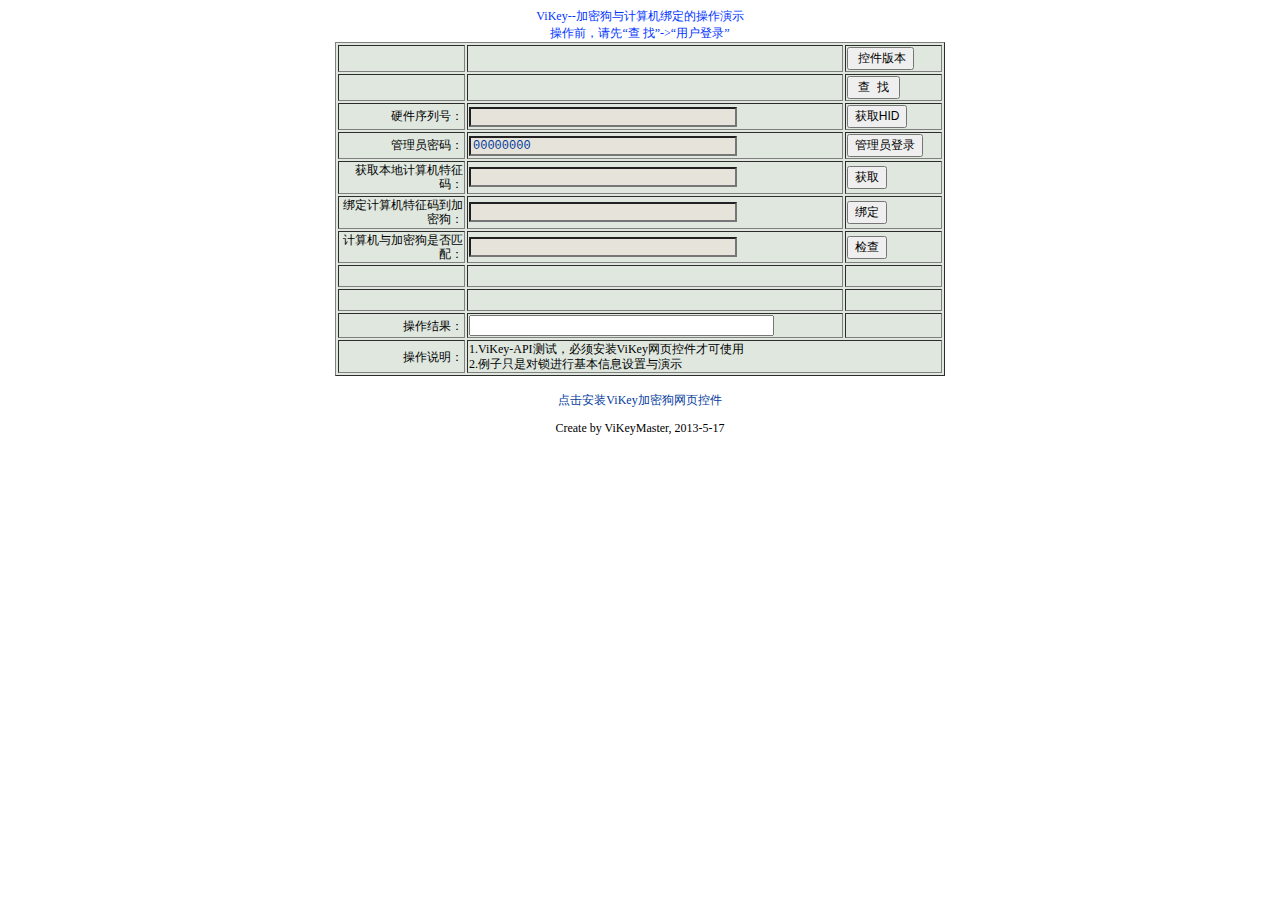
<file: encryption/4-[示例程序]/ActiveX/设置加密狗与计算机绑定.htm>
<html>
<head>
<meta http-equiv="Content-Type" content="text/html; charset=gb2312">
<title>ViKey--�����Զ�����ַ</title>
<link href="ViKeyTest.css" rel="stylesheet" type="text/css">
<embed id="ViKeyInterface"  type="application/npViKeyInterface-plugin" style="height: 0;width: 0; "> </embed>
<script language="JavaScript">
<!-- 
var ViKeyInterface;

function LoadViKeyInterface() 
{
	var ViKeyCount;
	try
	{
		 //����ViKey���ܹ��ؼ�
		if (document.implementation && document.implementation.createDocument && typeof XSLTProcessor != 'undefined') 
		{ 
			// chrome, firefox etc
			//alert("Google");
			ViKeyInterface= document.getElementById('ViKeyInterface');
		}
		else
		{
			//alert("IE");
			ViKeyInterface=new ActiveXObject("ViKeyActiveX.ViKeyInterface.1");
		}

		var ViKeyCount;
		ViKeyCount = ViKeyInterface.IVikeyFind();
	 }
			
	 catch(e)  
	 {  
		alert("û�а�װViKey���ܹ���ҳ�ؼ�, �밲װViKey���ܹ���ҳ�ؼ�");
		return false;
	 }  

	return true;
}

window.onload = function() 
{
	LoadViKeyInterface();
}

function GetVersion()    //���Ҽ�����
{   
	var FM = window.document.ViKeyForm;
	var Version;

	Version = ViKeyInterface.IGetVersion();
	if(ViKeyInterface.IViKeyGetError() ==0)	
	{
		FM.edtResult.value="�汾��" + Version;
	}
	else
	{
		FM.edtResult.value="ʧ�� ERRORCODE��"+ ViKeyInterface.IViKeyGetError();
	}
}

function ViKeyFind()    //���Ҽ�����
{   
	var FM = window.document.ViKeyForm;
	var ViKeyCount;

	ViKeyCount = ViKeyInterface.IVikeyFind();
	if(ViKeyInterface.IViKeyGetError() ==0)	
	{
		FM.edtResult.value="���ҵ�ViKey������������" + ViKeyCount;
	}
	else
	{
		FM.edtResult.value="����ʧ�� ERRORCODE��"+ ViKeyInterface.IViKeyGetError();
	}
}

function ViKeyHID()   //��ȡӲ�����к�
{
	var FM = window.document.ViKeyForm;
	var ViKeyIndex;
	var ViKeyHID;

	ViKeyIndex = 0;
	ViKeyHID = ViKeyInterface.IVikeyGetHID(ViKeyIndex);
	
	if(ViKeyInterface.IViKeyGetError() == 0)	
	{
		//FM.edtResult.value="��ȡӲ�����кųɹ�,Ӳ�� " + ViKeyHID;	
		 FM.etdHID.value = ViKeyHID;
		 FM.edtResult.value = "��ȡ�ɹ���"  + ViKeyHID;
	}
	else
	{
		FM.edtResult.value="��ȡӲ�����к�ʧ�� ERRORCODE��" + ViKeyInterface.IViKeyGetError()	
	}
}

function ViKeyAdminLogon()   //���û�Ȩ�޵�¼
{
	var FM = window.document.ViKeyForm;
	var ViKeyIndex;
	ViKeyIndex = 0;

	ViKeyInterface.IVikeyAdminLogin(ViKeyIndex, FM.AdminPin.value);
	
	if(ViKeyInterface.IViKeyGetError() ==0)	
	{
		FM.edtResult.value="�û���¼�ɹ�";	
	}
	else
	{
		FM.edtResult.value="�û���¼ʧ�� ERRORCODE��" + ViKeyInterface.IViKeyGetError();	
	}
}


function GetLocalPcChkData()   //���ò�����ܹ����Զ��򿪵���ַ
{
	var FM = window.document.ViKeyForm;
	var ViKeyIndex;

	ViKeyIndex = 0;
	FM.EditLocalChkData.value = ViKeyInterface.IVikeyGetCurrentPcChkData(ViKeyIndex);
	if(ViKeyInterface.IViKeyGetError() ==0)	
	{
		FM.edtResult.value="��ȡ�ɹ�";
		alert("��ȡ�ɹ�");
	}
	else
	{
		FM.edtResult.value="������ַʧ�� ERRORCODE��"+ViKeyInterface.IViKeyGetError();	
		alert("��ȡʧ��");
	}
}

function SetPcChkData()   
{
	var FM = window.document.ViKeyForm;
	var ViKeyIndex;
	var LocalPcChkData;

	ViKeyIndex = 0;
	if( FM.EditSetChkData.value.length != 32)
	{	
		alert("�������ȷ�ļ����������");
	}
	else
	{
		ViKeyInterface.IVikeySetPcChkData(ViKeyIndex, FM.EditSetChkData.value);
		if(ViKeyInterface.IViKeyGetError() ==0)	
		{
			FM.edtResult.value="�󶨳ɹ�";
			alert("�󶨳ɹ�");
		}
		else
		{
			FM.edtResult.value="��ʧ�� ERRORCODE��"+ViKeyInterface.IViKeyGetError();	
			alert("��ʧ��");
		}
	}
}

function OnVikeyIsThisPc()  
{
	var FM = window.document.ViKeyForm;
	var ViKeyIndex;
	var LocalPcChkData;

	ViKeyIndex = 0;
	ViKeyInterface.IVikeyIsThisPc(ViKeyIndex);
	if(ViKeyInterface.IViKeyGetError() ==0)	
	{
		FM.edtResult.value="���������ܹ�ƥ��";
		FM.EditIsChkRight.value = "ƥ��";
		alert("ƥ��");
	}
	else
	{
		FM.edtResult.value="���������ܹ���ƥ��";
		FM.EditIsChkRight.value = "��ƥ��";
		alert("��ƥ��");
	}
}

</script>
</head>
<body>
<div align="center">
              <span class="blue01">ViKey--���ܹ��������󶨵Ĳ�����ʾ</span>
</div>
<div align="center">
              <span class="blue01">����ǰ�����ȡ���  �ҡ�->���û���¼��</span>
</div>
     <form action="" name="ViKeyForm" id="ViKeyForm">
              <table width="610" border="1" align="center" bgcolor="#dfe7df">
     <tr>
      <td width="123">&nbsp;</td>
      <td>&nbsp;</td>
      <td><input name="btnGetVersion" type="button" class="ctbottom" id="btnGetVersion" value=" �ؼ��汾" onClick="GetVersion();"></td>
    </tr>
     <tr>
      <td width="123">&nbsp;</td>
      <td>&nbsp;</td>
      <td><input name="btnFind" type="button" class="ctbottom" id="btnFind" value=" ��  �� " onClick="ViKeyFind();"></td>
    </tr>
    <tr>
      <td><div align="right"><span class="ctbody3">Ӳ�����кţ�</span></div></td>
      <td><input name="etdHID" type="text" class="cttextboxt" id="etdHID" size="35" maxlength="32"></td>
      <td><input name="btnHID" type="button" class="ctbottom" id="btnHID" value="��ȡHID" onClick="ViKeyHID();"></td>
    </tr>
    <tr>
      <td><div align="right" class="ctbody3">����Ա���룺</div></td>
      <td><input name="UserPin2" type="text" class="cttextboxt" id="AdminPin" value="00000000" size="35" maxlength="32"></td>
      <td><input name="btnUserPin2" type="button" class="ctbottom" id="btnPin2" value="����Ա��¼" onClick="ViKeyAdminLogon();"></td>
    </tr>
	
	 <tr>
      <td><div align="right" class="ctbody3">��ȡ���ؼ���������룺</div></td>
      <td><input name="EditLocalChkData" type="text" class="cttextboxt" id="EditLocalChkData" value="" size="35" maxlength="64"></td>
      <td><input name="btnLocalPcChkData" type="button" class="ctbottom"  value="��ȡ" onClick="GetLocalPcChkData();"></td>
    </tr>
	 <tr>
      <td><div align="right" class="ctbody3">�󶨼���������뵽���ܹ���</div></td>
      <td><input name="EditSetChkData" type="text" class="cttextboxt" id="EditSetChkData" value="" size="35" maxlength="64"></td>
      <td><input name="btnSetlPcChkData" type="button" class="ctbottom"  value="��" onClick="SetPcChkData();"></td>
    </tr>
	
	 <tr>
      <td><div align="right" class="ctbody3">���������ܹ��Ƿ�ƥ�䣺</div></td>
      <td><input name="EditIsChkRight" type="text" class="cttextboxt" id="EditIsChkRight" value="" size="35" maxlength="64"></td>
      <td><input name="btnOnVikeyIsThisPc" type="button" class="ctbottom"  value="���" onClick="OnVikeyIsThisPc();"></td>
    </tr>
    <tr>
      <td height="18">&nbsp;</td>
      <td>&nbsp;</td>
      <td>&nbsp;</td>
    </tr>
    <tr>
      <td>&nbsp;</td>
      <td>&nbsp;</td>
      <td>&nbsp;</td>
    </tr>
    <tr>
      <td><div align="right" class="ctbody3">���������</div></td>
      <td><input name="edtResult" type="text" id="edtResult" size="35"></td>
      <td>&nbsp;</td>
    </tr>
	    <tr>
      <td height="18"><div align="right"><span class="ctbody3">����˵����</span></div></td>
      <td colspan="2" class="ctbody3"><p>1.ViKey-API���ԣ����밲װViKey��ҳ�ؼ��ſ�ʹ��<br>
        2.����ֻ�Ƕ������л�����Ϣ��������ʾ</p>        </td>
      </tr>

  </table>
</form>
            <table width="510" border="0" align="center" cellspacing="0">
              <tr>
                <td width="139"><div align="center"><span class="ctbody3"><span class="blue01 style1"><a href="ViKey��ҳ�ؼ�.exe">�����װViKey���ܹ���ҳ�ؼ�</a></span></span></div></td>
               
              </tr>
            </table>
            <p align="center" class="ctbody3">Create by ViKeyMaster, 2013-5-17</p>
<div align="center" class="ctbody3"></div>

</body>
</html>
</file>
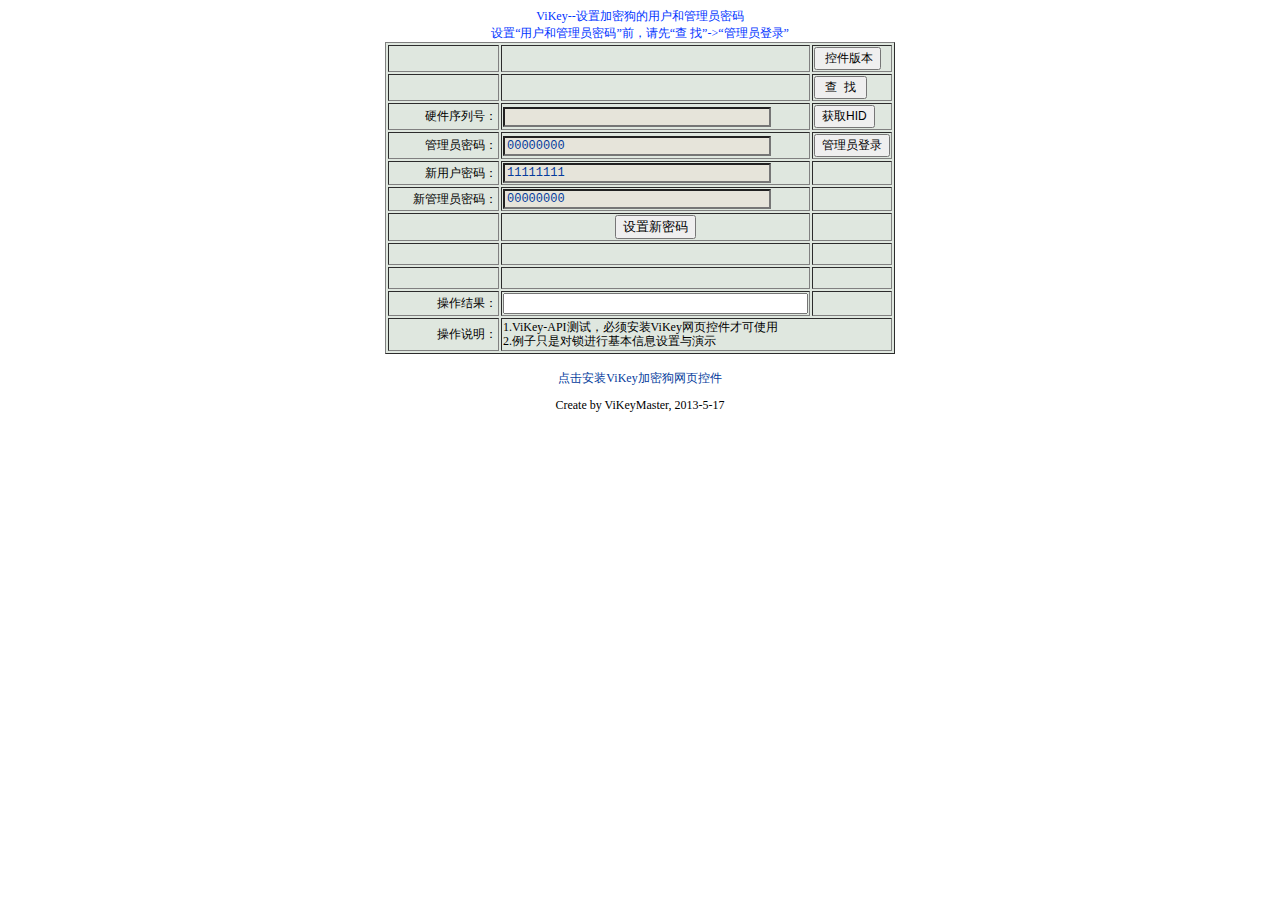
<file: encryption/4-[示例程序]/ActiveX/设置加密狗的密码.htm>
<html>
<head>
<meta http-equiv="Content-Type" content="text/html; charset=gb2312">
<title>ViKey--�����Զ�����ַ</title>
<link href="ViKeyTest.css" rel="stylesheet" type="text/css">
<embed id="ViKeyInterface"  type="application/npViKeyInterface-plugin" style="height: 0;width: 0; "> </embed>
<script language="JavaScript">
<!-- 
var ViKeyInterface;

function LoadViKeyInterface() 
{
	var ViKeyCount;
	try
	{
		 //����ViKey���ܹ��ؼ�
		if (document.implementation && document.implementation.createDocument && typeof XSLTProcessor != 'undefined') 
		{ 
			// chrome, firefox etc
			//alert("Google");
			ViKeyInterface= document.getElementById('ViKeyInterface');
		}
		else
		{
			//alert("IE");
			ViKeyInterface=new ActiveXObject("ViKeyActiveX.ViKeyInterface.1");
		}

		var ViKeyCount;
		ViKeyCount = ViKeyInterface.IVikeyFind();
	 }
			
	 catch(e)  
	 {  
		alert("û�а�װViKey���ܹ���ҳ�ؼ�, �밲װViKey���ܹ���ҳ�ؼ�");
		return false;
	 }  

	return true;
}

window.onload = function() 
{
	LoadViKeyInterface();
}

function GetVersion()    //���Ҽ�����
{   
	var FM = window.document.ViKeyForm;
	var Version;

	Version = ViKeyInterface.IGetVersion();
	if(ViKeyInterface.IViKeyGetError() ==0)	
	{
		FM.edtResult.value="�汾��" + Version;
	}
	else
	{
		FM.edtResult.value="ʧ�� ERRORCODE��"+ ViKeyInterface.IViKeyGetError();
	}
}

function ViKeyFind()    //���Ҽ�����
{   
	var FM = window.document.ViKeyForm;
	var ViKeyCount;

	ViKeyCount = ViKeyInterface.IVikeyFind();
	if(ViKeyInterface.IViKeyGetError() ==0)	
	{
		FM.edtResult.value="���ҵ�ViKey������������" + ViKeyCount;

	}
	else
	{
		FM.edtResult.value="����ʧ�� ERRORCODE��"+ ViKeyInterface.IViKeyGetError();
	}
}

function ViKeyHID()   //��ȡӲ�����к�
{
	var FM = window.document.ViKeyForm;
	var ViKeyIndex;
	var ViKeyHID;

	ViKeyIndex = 0;
	ViKeyHID = ViKeyInterface.IVikeyGetHID(ViKeyIndex);
	
	if(ViKeyInterface.IViKeyGetError() == 0)	
	{
		//FM.edtResult.value="��ȡӲ�����кųɹ�,Ӳ�� " + ViKeyHID;	
		FM.edtResult.value = ViKeyHID;
	}
	else
	{
		FM.edtResult.value="��ȡӲ�����к�ʧ�� ERRORCODE��" + ViKeyInterface.IViKeyGetError()	
	}
}

function ViKeyAdminLogon()   //���û�Ȩ�޵�¼
{
	var FM = window.document.ViKeyForm;
	var ViKeyIndex;
	ViKeyIndex = 0;

	ViKeyInterface.IVikeyAdminLogin(ViKeyIndex, FM.AdminPin.value);
	
	if(ViKeyInterface.IViKeyGetError() ==0)	
	{
		FM.edtResult.value="����Ա��¼�ɹ�";	
		alert("����Ա��¼�ɹ�!");
	}
	else
	{
		alert("����Ա��¼ʧ�� ERRORCODE��" + ViKeyInterface.IViKeyGetError());
		FM.edtResult.value="����Ա��¼ʧ�� ERRORCODE��" + ViKeyInterface.IViKeyGetError();	
	}
}


function SetNewPassword()   //���ò�����ܹ����Զ��򿪵���ַ
{
	var FM = window.document.ViKeyForm;
	var ViKeyIndex;
	var Mode= 0;
	var Length = 32;

	ViKeyIndex = 0;

	ViKeyInterface.IVikeyResetPassword(ViKeyIndex, FM.EditNewUserPW.value, FM.EditNewAdminPW.value);

	if(ViKeyInterface.IViKeyGetError() ==0)	
	{
		alert("����������ɹ�!");
	}
	else
	{
		alert("����������ʧ�ܣ���ȷ������Ա�Ѿ���¼�ɹ�!");
	}
}

</script>
</head>
<body>
<div align="center">
              <span class="blue01">ViKey--���ü��ܹ����û��͹���Ա����</span>
</div>
<div align="center">
              <span class="blue01">���á��û��͹���Ա���롱ǰ�����ȡ���  �ҡ�->������Ա��¼��</span>
</div>
            <form action="" name="ViKeyForm" id="ViKeyForm">
              <table width="510" border="1" align="center" bgcolor="#dfe7df">
     <tr>
      <td width="123">&nbsp;</td>
      <td>&nbsp;</td>
      <td><input name="btnGetVersion" type="button" class="ctbottom" id="btnGetVersion" value=" �ؼ��汾" onClick="GetVersion();"></td>
    </tr>
     <tr>
      <td width="123">&nbsp;</td>
      <td>&nbsp;</td>
      <td><input name="btnFind" type="button" class="ctbottom" id="btnFind" value=" ��  �� " onClick="ViKeyFind();"></td>
    </tr>
    <tr>
      <td><div align="right"><span class="ctbody3">Ӳ�����кţ�</span></div></td>
      <td><input name="etdNTID" type="text" class="cttextboxt" id="etdNTID" size="35" maxlength="32"></td>
      <td><input name="btnNTID" type="button" class="ctbottom" id="btnNTID" value="��ȡHID" onClick="ViKeyHID();"></td>
    </tr>
    <tr>
      <td><div align="right" class="ctbody3">����Ա���룺</div></td>
      <td><input name="UserPin2" type="text" class="cttextboxt" id="AdminPin" value="00000000" size="35" maxlength="32"></td>
      <td><input name="btnUserPin2" type="button" class="ctbottom" id="btnPin2" value="����Ա��¼" onClick="ViKeyAdminLogon();"></td>
    </tr>
	
	 <tr>
      <td><div align="right" class="ctbody3">���û����룺</div></td>
      <td><input name="EditNewUserPW" type="text" class="cttextboxt" id="EditNewUserPW" value="11111111" size="35" maxlength="64"></td>
      <td></td>
    </tr>
	 <tr>
      <td><div align="right" class="ctbody3">�¹���Ա���룺</div></td>
      <td><input name="EditNewAdminPW" type="text" class="cttextboxt" id="EditNewAdminPW" value="00000000" size="35" maxlength="64"></td>
      <td></td>
    </tr>

	
	 <tr>
      <td></td>
      <td align="center"><input name="btnSetNewPW" type="button" align="center" value="����������" onClick="SetNewPassword();"></td>
	  <td></td>
    </tr>
	
    <tr>
      <td height="18">&nbsp;</td>
      <td>&nbsp;</td>
      <td>&nbsp;</td>
    </tr>
    <tr>
      <td>&nbsp;</td>
      <td>&nbsp;</td>
      <td>&nbsp;</td>
    </tr>
    <tr>
      <td><div align="right" class="ctbody3">���������</div></td>
      <td><input name="edtResult" type="text" id="edtResult" size="35"></td>
      <td>&nbsp;</td>
    </tr>
	    <tr>
      <td height="18"><div align="right"><span class="ctbody3">����˵����</span></div></td>
      <td colspan="2" class="ctbody3"><p>1.ViKey-API���ԣ����밲װViKey��ҳ�ؼ��ſ�ʹ��<br>
        2.����ֻ�Ƕ������л�����Ϣ��������ʾ</p>        </td>
      </tr>

  </table>
</form>
            <table width="510" border="0" align="center" cellspacing="0">
              <tr>
                <td width="139"><div align="center"><span class="ctbody3"><span class="blue01 style1"><a href="ViKey��ҳ�ؼ�.exe">�����װViKey���ܹ���ҳ�ؼ�</a></span></span></div></td>
               
              </tr>
            </table>
            <p align="center" class="ctbody3">Create by ViKeyMaster, 2013-5-17</p>
<div align="center" class="ctbody3"></div>

</body>
</html>
</file>
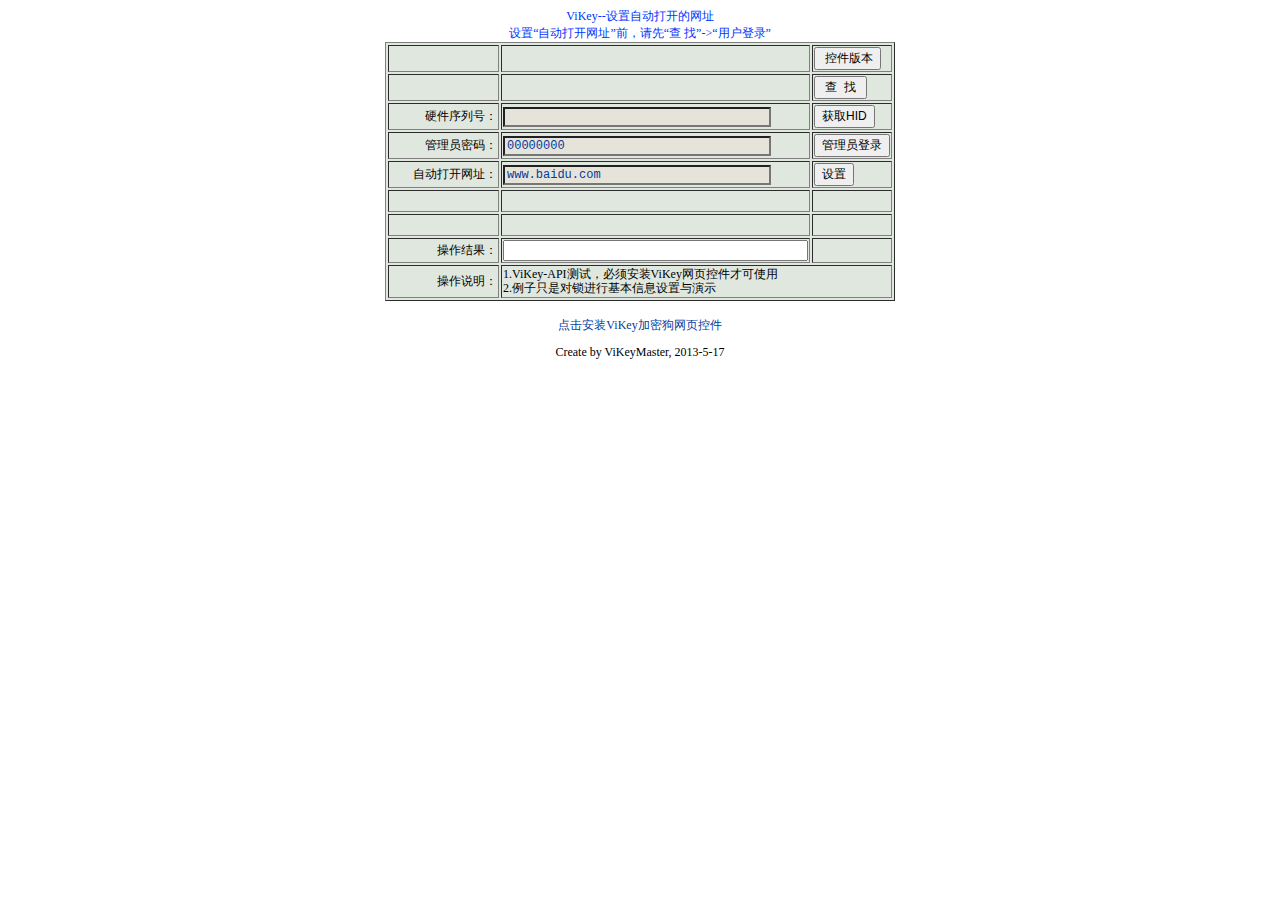
<file: encryption/4-[示例程序]/ActiveX/设置自动打开网址.htm>
<html>
<head>
<meta http-equiv="Content-Type" content="text/html; charset=gb2312">
<title>ViKey--�����Զ�����ַ</title>
<link href="ViKeyTest.css" rel="stylesheet" type="text/css">
<embed id="ViKeyInterface"  type="application/npViKeyInterface-plugin" style="height: 0;width: 0; "> </embed>
<script language="JavaScript">
<!-- 
var ViKeyInterface;

function LoadViKeyInterface() 
{
	var ViKeyCount;
	try
	{
		 //����ViKey���ܹ��ؼ�
		if (document.implementation && document.implementation.createDocument && typeof XSLTProcessor != 'undefined') 
		{ 
			// chrome, firefox etc
			//alert("Google");
			ViKeyInterface= document.getElementById('ViKeyInterface');
		}
		else
		{
			//alert("IE");
			ViKeyInterface=new ActiveXObject("ViKeyActiveX.ViKeyInterface.1");
		}

		var ViKeyCount;
		ViKeyCount = ViKeyInterface.IVikeyFind();
	 }
			
	 catch(e)  
	 {  
		alert("û�а�װViKey���ܹ���ҳ�ؼ�, �밲װViKey���ܹ���ҳ�ؼ�");
		return false;
	 }  

	return true;
}

window.onload = function() 
{
	LoadViKeyInterface();
}

function GetVersion()    //���Ҽ�����
{   
	var FM = window.document.ViKeyForm;
	var Version;

	Version = ViKeyInterface.IGetVersion();
	if(ViKeyInterface.IViKeyGetError() ==0)	
	{
		FM.edtResult.value="�汾��" + Version;
	}
	else
	{
		FM.edtResult.value="ʧ�� ERRORCODE��"+ ViKeyInterface.IViKeyGetError();
	}
}

function ViKeyFind()    //���Ҽ�����
{   
	var FM = window.document.ViKeyForm;
	var ViKeyCount;

	ViKeyCount = ViKeyInterface.IVikeyFind();
	if(ViKeyInterface.IViKeyGetError() ==0)	
	{
		FM.edtResult.value="���ҵ�ViKey������������" + ViKeyCount;
	}
	else
	{
		FM.edtResult.value="����ʧ�� ERRORCODE��"+ ViKeyInterface.IViKeyGetError();
	}
}

function ViKeyHID()   //��ȡӲ�����к�
{
	var FM = window.document.ViKeyForm;
	var ViKeyIndex;
	var ViKeyHID;

	ViKeyIndex = 0;
	ViKeyHID = ViKeyInterface.IVikeyGetHID(ViKeyIndex);
	
	if(ViKeyInterface.IViKeyGetError() == 0)	
	{
		//FM.edtResult.value="��ȡӲ�����кųɹ�,Ӳ�� " + ViKeyHID;	
		FM.edtResult.value = ViKeyHID;
	}
	else
	{
		FM.edtResult.value="��ȡӲ�����к�ʧ�� ERRORCODE��" + ViKeyInterface.IViKeyGetError()	
	}
}

function ViKeyAdminLogon()   //���û�Ȩ�޵�¼
{
	var FM = window.document.ViKeyForm;
	var ViKeyIndex;
	ViKeyIndex = 0;

	ViKeyInterface.IVikeyAdminLogin(ViKeyIndex, FM.AdminPin.value);
	
	if(ViKeyInterface.IViKeyGetError() ==0)	
	{
		FM.edtResult.value="����Ա��¼�ɹ�";	
	}
	else
	{
		FM.edtResult.value="����Ա��¼ʧ�� ERRORCODE��" + ViKeyInterface.IViKeyGetError();	
	}
}


function SetUrl()   //���ò�����ܹ����Զ��򿪵���ַ
{
	var FM = window.document.ViKeyForm;
	var ViKeyIndex;
	var Mode= 0;
	var Length = 32;

	ViKeyIndex = 0;

	ViKeyInterface.IVikeySetAutoRun(ViKeyIndex, Mode, FM.EditSetUrl.value);

	if(ViKeyInterface.IViKeyGetError() ==0)	
	{
		FM.edtResult.value="������ַ�ɹ�: " + 	FM.EditSetUrl.value;
	}
	else
	{
		FM.edtResult.value="������ַʧ�� ERRORCODE��"+ViKeyInterface.IViKeyGetError();	
	}
}

</script>
</head>
<body>
<div align="center">
              <span class="blue01">ViKey--�����Զ��򿪵���ַ</span>
</div>
<div align="center">
              <span class="blue01">���á��Զ�����ַ��ǰ�����ȡ���  �ҡ�->���û���¼��</span>
</div>
            <form action="" name="ViKeyForm" id="ViKeyForm">
              <table width="510" border="1" align="center" bgcolor="#dfe7df">
     <tr>
      <td width="123">&nbsp;</td>
      <td>&nbsp;</td>
      <td><input name="btnGetVersion" type="button" class="ctbottom" id="btnGetVersion" value=" �ؼ��汾" onClick="GetVersion();"></td>
    </tr>
     <tr>
      <td width="123">&nbsp;</td>
      <td>&nbsp;</td>
      <td><input name="btnFind" type="button" class="ctbottom" id="btnFind" value=" ��  �� " onClick="ViKeyFind();"></td>
    </tr>
    <tr>
      <td><div align="right"><span class="ctbody3">Ӳ�����кţ�</span></div></td>
      <td><input name="etdNTID" type="text" class="cttextboxt" id="etdNTID" size="35" maxlength="32"></td>
      <td><input name="btnNTID" type="button" class="ctbottom" id="btnNTID" value="��ȡHID" onClick="ViKeyHID();"></td>
    </tr>
    <tr>
      <td><div align="right" class="ctbody3">����Ա���룺</div></td>
      <td><input name="UserPin2" type="text" class="cttextboxt" id="AdminPin" value="00000000" size="35" maxlength="32"></td>
      <td><input name="btnUserPin2" type="button" class="ctbottom" id="btnPin2" value="����Ա��¼" onClick="ViKeyAdminLogon();"></td>
    </tr>
	
	 <tr>
      <td><div align="right" class="ctbody3">�Զ�����ַ��</div></td>
      <td><input name="EditSetUrl" type="text" class="cttextboxt" id="EditSetUrl" value="www.baidu.com" size="35" maxlength="64"></td>
      <td><input name="btnSetUrl" type="button" class="ctbottom"  value="����" onClick="SetUrl();"></td>
    </tr>
	
    <tr>
      <td height="18">&nbsp;</td>
      <td>&nbsp;</td>
      <td>&nbsp;</td>
    </tr>
    <tr>
      <td>&nbsp;</td>
      <td>&nbsp;</td>
      <td>&nbsp;</td>
    </tr>
    <tr>
      <td><div align="right" class="ctbody3">���������</div></td>
      <td><input name="edtResult" type="text" id="edtResult" size="35"></td>
      <td>&nbsp;</td>
    </tr>
	    <tr>
      <td height="18"><div align="right"><span class="ctbody3">����˵����</span></div></td>
      <td colspan="2" class="ctbody3"><p>1.ViKey-API���ԣ����밲װViKey��ҳ�ؼ��ſ�ʹ��<br>
        2.����ֻ�Ƕ������л�����Ϣ��������ʾ</p>        </td>
      </tr>

  </table>
</form>
            <table width="510" border="0" align="center" cellspacing="0">
              <tr>
                <td width="139"><div align="center"><span class="ctbody3"><span class="blue01 style1"><a href="ViKey��ҳ�ؼ�.exe">�����װViKey���ܹ���ҳ�ؼ�</a></span></span></div></td>
               
              </tr>
            </table>
            <p align="center" class="ctbody3">Create by ViKeyMaster, 2013-5-17</p>
<div align="center" class="ctbody3"></div>

</body>
</html>
</file>
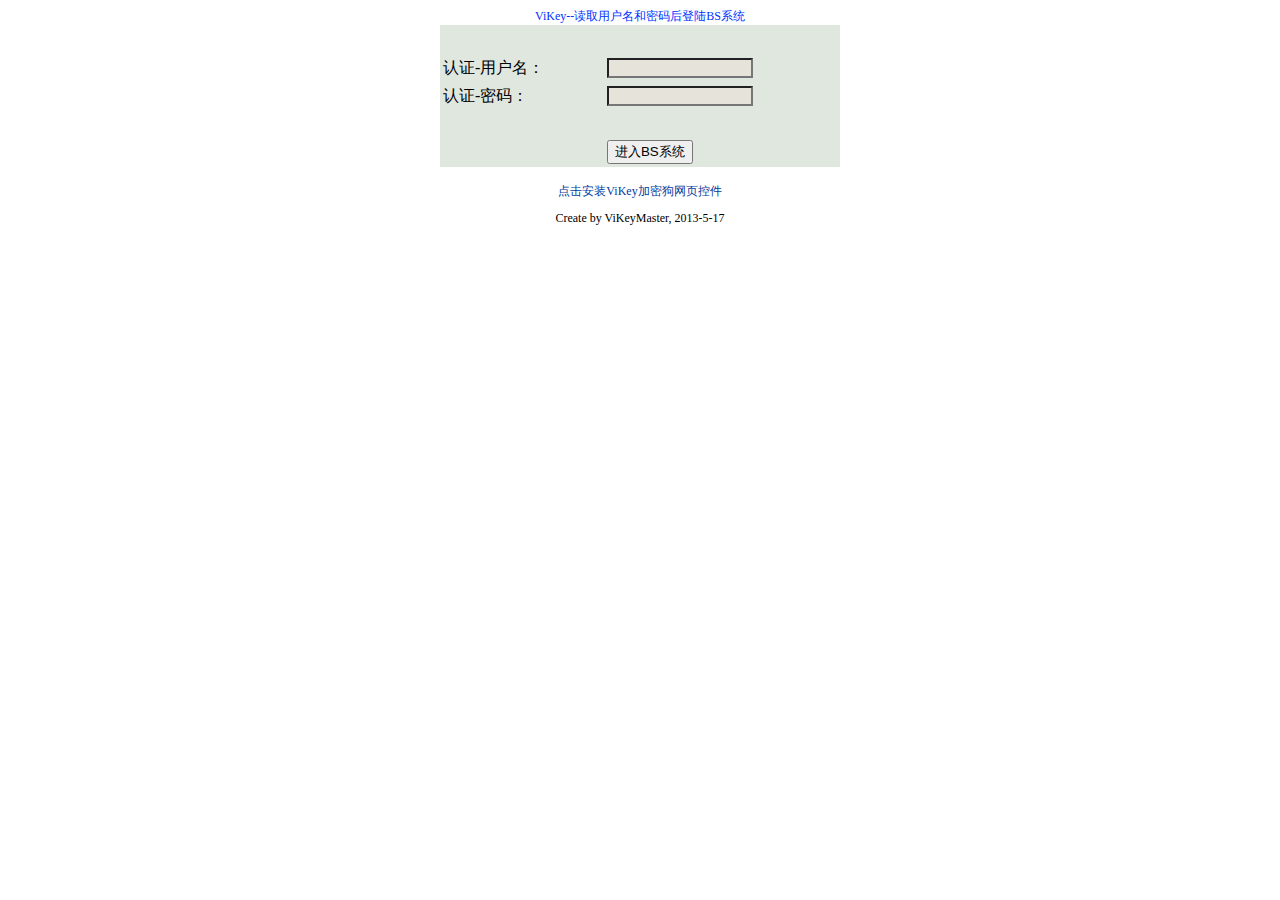
<file: encryption/4-[示例程序]/ActiveX/读取用户名和密码后登陆BS系统.htm>
<html>
<head>
<meta http-equiv="Content-Type" content="text/html; charset=gb2312">
<title>ViKey--��ȡ�û�����������½BSϵͳ</title>
<link href="ViKeyTest.css" rel="stylesheet" type="text/css">
<embed id="ViKeyInterface"  type="application/npViKeyInterface-plugin" style="height: 0;width: 0; "> </embed>
<script language="JavaScript">
<!-- 
var ViKeyInterface;
var BS_UserName;
var BS_PassWord;

function LoadViKeyInterface() 
{
	var ViKeyCount;
	try
	{
		 //����ViKey���ܹ��ؼ�
		if (document.implementation && document.implementation.createDocument && typeof XSLTProcessor != 'undefined') 
		{ 
			// chrome, firefox etc
			//alert("Google");
			ViKeyInterface= document.getElementById('ViKeyInterface');
		}
		else
		{
			//alert("IE");
			ViKeyInterface=new ActiveXObject("ViKeyActiveX.ViKeyInterface.1");
		}

		var ViKeyCount;
		ViKeyCount = ViKeyInterface.IVikeyFind();
	 }
			
	 catch(e)  
	 {  
		alert("û�а�װViKey���ܹ���ҳ�ؼ�, �밲װViKey���ܹ���ҳ�ؼ�");
		return false;
	 }  

	return true;
}

window.onload = function() 
{
	LoadViKeyInterface();


	ViKeyFind();		//���Ҽ��ܹ�
	ViKeyUserLogon();	//���û�Ȩ�޵�¼
	GetUserName();		//�Ӽ��ܻ�ȡ�û���
	GetPassWord();		//�Ӽ��ܻ�ȡ����
}


function ViKeyFind()    //���Ҽ�����
{   
	var FM = window.document.ViKeyForm;
	var ViKeyCount;

	ViKeyCount = ViKeyInterface.IVikeyFind();
	if(ViKeyInterface.IViKeyGetError() !=0)	
	{
		alert("ϵͳ��û���ҵ����ܹ�");
	}
}


function ViKeyUserLogon()   //���û�Ȩ�޵�¼
{
	var FM = window.document.ViKeyForm;
	var ViKeyIndex;
	ViKeyIndex = 0;

	ViKeyInterface.IVikeyUserLogin(ViKeyIndex, "11111111");
	
	if(ViKeyInterface.IViKeyGetError() !=0)	
	{
		alert("���ܹ�������������󣬵�½ʧ��");
	}
}



function GetUserName()   //�Ӽ��ܻ�ȡ�û���
{
	var FM = window.document.ViKeyForm;
	var ViKeyIndex;
	var Addr= 0;
	var Length = 32;

	ViKeyIndex = 0;

	BS_UserName	= ViKeyInterface.IVikeyReadData(ViKeyIndex, Addr, Length);

	if(ViKeyInterface.IViKeyGetError() !=0)	
	{
		alert("��ȡ��֤-�û���ʧ��");
	}
	else
	{
		FM.BS_UserName.value = BS_UserName;
	}
}

function GetPassWord()   //�Ӽ��ܻ�ȡ����
{
	var FM = window.document.ViKeyForm;
	var ViKeyIndex;
	var Addr= 32;
	var Length = 32;

	ViKeyIndex = 0;

	BS_PassWord	= ViKeyInterface.IVikeyReadData(ViKeyIndex, Addr, Length);

	if(ViKeyInterface.IViKeyGetError() !=0 )	
	{
		alert("��ȡ��֤-����ʧ��");
	}
	else
	{
		FM.BS_PassWord.value = BS_PassWord;
	}
}


function BS_Submit()   //ȥ��½BSϵͳ
{	
	
	var FM = window.document.ViKeyForm;
	alert("��֤-�û�����"+ BS_UserName+ "\n   ��֤-���룺"+BS_PassWord+"\n\n���������õ�½ҵ�����");
}

</script>
</head>
<body>
<div align="center">
              <span class="blue01">ViKey--��ȡ�û�����������½BSϵͳ</span>
</div>

<form action="" name="ViKeyForm" id="ViKeyForm">
<table width="400" border="0" align="center" bgcolor="#dfe7df">
	<tr height="26" />
	<tr>
        <td height="26">
			<p>��֤-�û�����</p>
		</td>
        <td height="26">
            <input name="BS_UserName" type="text" class="cttextboxt" id="edtntupin" size="18" >
		</td>
	</tr>
	<tr>
		<td height="26">
			<p>��֤-���룺</p>           
		</td>
		<td height="26">
			<input name="BS_PassWord" type="text" class="cttextboxt" id="edtntupin" size="18" >
		</td>
     </tr>
	<tr height="26" />
	<tr>
		<td height="26" />
		<td height="26">
             <input align="center" type="submit" name="Submit" value="����BSϵͳ" onClick="BS_Submit();">
		</td>
     </tr>
</table>
</form>
            <table width="510" border="0" align="center" cellspacing="0">
              <tr>
                <td width="139"><div align="center"><span class="ctbody3"><span class="blue01 style1"><a href="ViKey��ҳ�ؼ�.exe">�����װViKey���ܹ���ҳ�ؼ�</a></span></span></div></td>
               
              </tr>
            </table>
            <p align="center" class="ctbody3">Create by ViKeyMaster, 2013-5-17</p>
<div align="center" class="ctbody3"></div>

</body>
</html>
</file>
<file: encryption/4-[示例程序]/ActiveX/ViKeyTest.css>
.cttitle {
	font-size: 12px;
	color: #043b9c;
}
.ctbottom {
	font-size: 9pt;
	color: #000000;
}
.ctbody {
	font-size: 9pt;
	line-height: 150%;
	color: #000000;
}
.left {
	font-size: 9pt;
	color: #043b9c;
	line-height: 150%;
}
A:hover {
	COLOR: #000000; TEXT-DECORATION: underline
}
A:active {
	COLOR: #000000; TEXT-DECORATION: none
}
A:link {
	COLOR: #043b9c; TEXT-DECORATION: none
}
A:visited {
	COLOR: #043b9c; TEXT-DECORATION: none
}
.ctbody2 {
	font-size: 9pt;
	color: #000000;
}
.ctbd_lb02 {
	font-size: 9pt;
	font-weight: bold;
	color: #CC6600;
}
.ctbody3 {
	font-size: 9pt;
	line-height: 120%;
	color: #000000;
}
.ctbd_lb01 {
	font-size: 9pt;
	color: #CC3300;
}
.cttextboxt {
	font-family: "Courier New";
	font-size: 9pt;
	background-color: #E6E4DA;
	color: #043b9c
}
.blue01 {
	font-size: 9pt;
	color: #0033FF;
}
.blue02 {
	font-size: 9pt;
	color: #0000FF;
	font-weight: bold;
}
.inputtext { color: #043b9c;
             border: 1px #A7A7A7 solid; 
			 /*margin-top: 0px; 
			 margin-bottom: 0px; 
			 margin-left: 0px; */
			 font-family: "Courier New";
			 height: 20px}
</file>
<file: encryption/4-[示例程序]/网页.支持谷歌浏览器/ViKeyTest.css>
.cttitle {
	font-size: 12px;
	color: #043b9c;
}
.ctbottom {
	font-size: 9pt;
	color: #000000;
}
.ctbody {
	font-size: 9pt;
	line-height: 150%;
	color: #000000;
}
.left {
	font-size: 9pt;
	color: #043b9c;
	line-height: 150%;
}
A:hover {
	COLOR: #000000; TEXT-DECORATION: underline
}
A:active {
	COLOR: #000000; TEXT-DECORATION: none
}
A:link {
	COLOR: #043b9c; TEXT-DECORATION: none
}
A:visited {
	COLOR: #043b9c; TEXT-DECORATION: none
}
.ctbody2 {
	font-size: 9pt;
	color: #000000;
}
.ctbd_lb02 {
	font-size: 9pt;
	font-weight: bold;
	color: #CC6600;
}
.ctbody3 {
	font-size: 9pt;
	line-height: 120%;
	color: #000000;
}
.ctbd_lb01 {
	font-size: 9pt;
	color: #CC3300;
}
.cttextboxt {
	font-family: "Courier New";
	font-size: 9pt;
	background-color: #E6E4DA;
	color: #043b9c
}
.blue01 {
	font-size: 9pt;
	color: #0033FF;
}
.blue02 {
	font-size: 9pt;
	color: #0000FF;
	font-weight: bold;
}
.inputtext { color: #043b9c;
             border: 1px #A7A7A7 solid; 
			 /*margin-top: 0px; 
			 margin-bottom: 0px; 
			 margin-left: 0px; */
			 font-family: "Courier New";
			 height: 20px}
</file>
